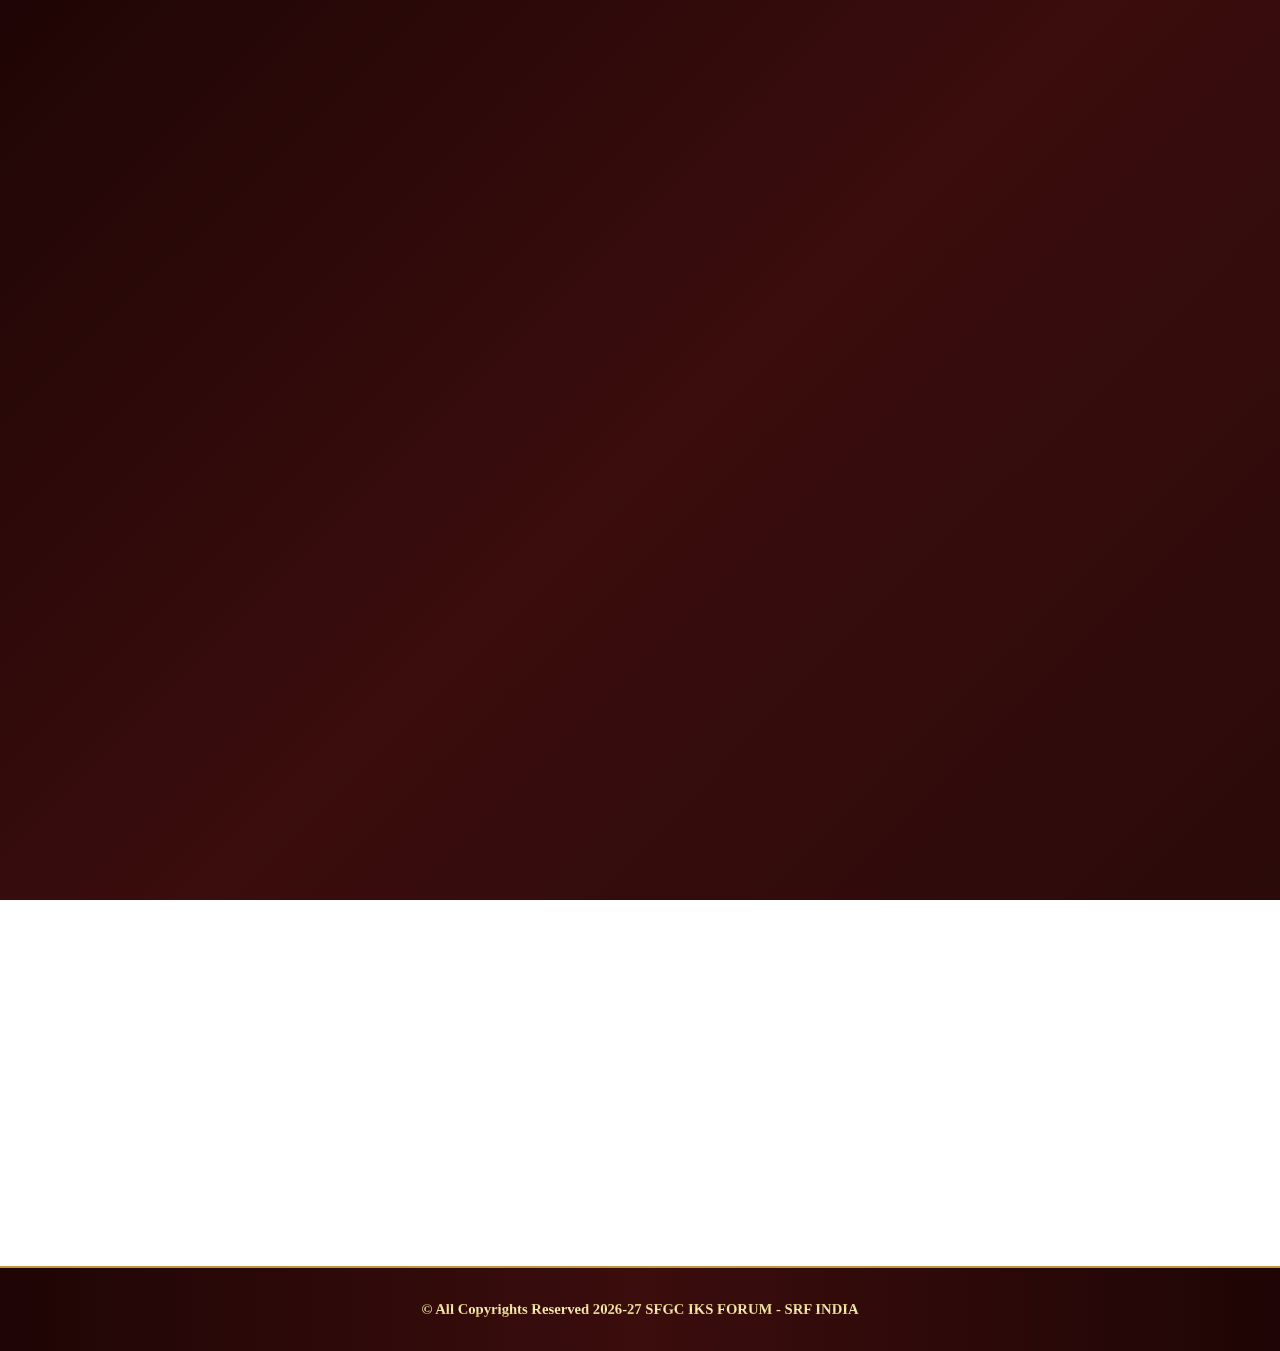
<file: index.html>
<!DOCTYPE html>
<html lang="en">
<head>
    <meta charset="UTF-8">
    <meta name="viewport" content="width=device-width, initial-scale=1.0, maximum-scale=5.0">
    <title>SFGC IKS Forum</title>
    <style>
        /* GLOBAL SETTINGS */
        html, body {
            margin: 0;
            padding: 0;
            overscroll-behavior-x: none; 
            overflow-x: hidden;
            min-height: 100vh;
            -webkit-font-smoothing: antialiased;
            text-rendering: optimizeLegibility;
            font-size: 11pt;
            line-height: 1.2;
        }

        body {
            font-family: 'Georgia Pro', Georgia, serif;
            background: url('45383.png') no-repeat top center fixed;
            background-size: cover;
            color: #fdf5e6;
            display: flex;
            flex-direction: column;
        }

        /* 1. CINEMATIC LOADING SCREEN (5 SECONDS) */
        #loading-screen {
            position: fixed;
            top: 0; left: 0; width: 100%; height: 100%;
            background: linear-gradient(135deg, #1F0505 0%, #3B0D0D 50%, #2B0A0A 100%);
            display: flex; justify-content: center; align-items: center;
            z-index: 10000;
            transition: opacity 1s ease-in-out;
        }

        #iks-text {
            font-size: clamp(50px, 10vw, 80px); 
            font-weight: 900;
            letter-spacing: 8px; 
            position: relative;
            background: linear-gradient(to bottom, #BF953F 22%, #FCF6BA 45%, #B38728 50%, #FBF5B7 55%, #AA771C 78%);
            -webkit-background-clip: text;
            -webkit-text-fill-color: transparent;
            opacity: 0;
            transform: scale(0.9);
            animation: cinematicReveal 5s ease-out forwards;
        }

        @keyframes cinematicReveal { to { opacity: 1; transform: scale(1); } }

        /* 2. HEADER & NAVIGATION */
        header {
            background-color: rgba(0, 0, 0, 0.6);
            padding: 20px;
            text-align: center;
            position: relative;
            z-index: 1000;
        }

        h1 { color: #ffd700; text-shadow: 2px 2px 4px rgba(0,0,0,0.7); margin: 10px 0; }

        nav ul {
            list-style: none;
            padding: 0;
            display: flex;
            justify-content: center;
            flex-wrap: wrap;
            gap: 20px;
        }

        nav a {
            color: #ffcc66;
            text-decoration: none;
            font-weight: bold;
            position: relative;
            font-size: 1.1em;
            display: inline-block;
        }
        
        /* HOVER UNDERLINE ANIMATION */
        nav a::after {
            content: '';
            position: absolute;
            width: 0;
            height: 2px;
            bottom: -5px;
            left: 0;
            background-color: #ffd700;
            transition: width 0.3s ease;
        }
        nav a:hover::after { width: 100%; }
        nav a:hover { color: #fff; text-shadow: 0 0 10px #ffd700; }

        /* HAMBURGER POSITIONED AS PER REFERENCE */
        .hamburger {
            display: none;
            flex-direction: column;
            cursor: pointer;
            position: absolute;
            right: 15px; 
            top: 50%;
            transform: translateY(-50%);
            z-index: 1001;
        }
        .hamburger div { width: 25px; height: 3px; background-color: #cccccc; margin: 3px 0; }

        /* 3. MAIN CONTENT */
        main {
            flex: 1;
            max-width: 900px;
            margin: 40px auto;
            padding: 40px 20px;
            background-color: rgba(0, 0, 0, 0.5);
            border-radius: 20px;
            box-shadow: 0 8px 32px 0 rgba(0, 0, 0, 0.8), 0 0 20px rgba(255, 215, 0, 0.2);
            text-align: center;
            opacity: 0;
            animation: pageFadeIn 1.5s ease-out forwards;
        }

        @keyframes pageFadeIn { to { opacity: 1; } }

        /* TITLE STYLES */
        .main-title {
            font-size: 1.8em; /* Consistent with other pages' titles */
            color: #ffd700;
            border-bottom: 1px solid #ffcc66;
            display: inline-block;
            margin-bottom: 15px;
        }

        /* CAROUSEL */
        .carousel-container {
            position: relative;
            max-width: 100%;
            margin: 0 auto 40px;
            overflow: hidden;
            border-radius: 15px;
        }

        .carousel { display: flex; transition: transform 0.5s ease; }
        .carousel img { width: 100%; flex: 0 0 100%; height: auto; max-height: 400px; object-fit: contain; }

        .carousel-btn {
            position: absolute;
            top: 50%; transform: translateY(-50%);
            background: rgba(0,0,0,0.5); color: #fff;
            border: none; padding: 10px; cursor: pointer;
            border-radius: 50%; z-index: 10;
        }
        .carousel-btn.prev { left: 10px; }
        .carousel-btn.next { right: 10px; }

        /* 4. FOOTER */
        footer {
            padding: 30px 20px;
            text-align: center;
            background: linear-gradient(to right, #1F0505, #3B0D0D, #1F0505);
            border-top: 2px solid #BF953F;
            margin-top: auto;
        }

        footer p {
            margin: 0;
            font-weight: bold;
            font-size: 1em; /* Consistent with other pages */
            line-height: 1.6; /* Consistent with other pages */
            color: #BF953F;
            background: linear-gradient(to bottom, #BF953F, #FCF6BA, #B38728);
            -webkit-background-clip: text;
            -webkit-text-fill-color: transparent;
            display: inline-block;
        }

        .hidden { opacity: 0 !important; visibility: hidden; }

        /* MOBILE MENU BOX SIZE & POSITION (MATCHED TO REFERENCE) */
        @media (max-width: 768px) {
            .hamburger { display: flex; }
            
            nav ul {
                display: none;
                flex-direction: column;
                position: absolute;
                top: 75px;
                right: 10px; 
                width: 260px; /* Reference Box Size */
                background-color: rgba(0, 0, 0, 0.95);
                padding: 25px 0;
                border: 1px solid #BF953F;
                border-radius: 12px;
                box-shadow: 0 10px 40px rgba(0,0,0,0.8);
                z-index: 2000;
            }
            nav ul.active { display: flex; }
            nav ul li { margin: 15px 0; width: 100%; text-align: center; }
            nav ul li a { font-size: 1.1em; text-align: justify; } /* Same font as other pages */
            
            .carousel img { object-fit: cover; max-height: 300px; }
            .description { text-align: justify; }
            
            footer p::after { content: "\A"; white-space: pre; } /* Add line break on mobile for phone-like break */
        }
    </style>
</head>
<body>
    <div id="loading-screen">
        <div id="iks-text">SFGC IKS</div>
    </div>

    <header>
        <div class="hamburger" onclick="toggleMenu()">
            <div></div><div></div><div></div>
        </div>
        <h1>SFGC IKS Forum Welcomes You</h1>
        <nav>
            <ul id="nav-menu">
                <li><a href="index.html">Home</a></li>
                <li><a href="occasion.html">Occasions</a></li>
                <li><a href="proceedings-journal.html">Proceedings & Journal</a></li>
                <li><a href="committee.html">Committee</a></li>
                <li><a href="about us.html">About Us</a></li>
            </ul>
        </nav>
    </header>
    
    <main>
        <h2 class="main-title">Recent Updates</h2>
        <p style="color: #fff; font-weight: bold; margin-bottom: 25px;">IKS HORIZONS 2025 - INTERNATIONAL CONFERENCE</p>

        <div class="carousel-container">
            <div class="carousel" id="carousel">
                <img src="slide1.png"> <img src="slide2.png"> <img src="slide3.png"> <img src="slide4.png">
                <img src="slide5.png"> <img src="slide6.png"> <img src="slide7.png"> <img src="slide8.png">
                <img src="slide9.png"> <img src="slide10.png"> <img src="slide11.png"> <img src="slide12.png">
                <img src="slide13.png"> <img src="slide14.png"> <img src="slide15.png"> <img src="slide16.png">
                <img src="slide17.png"> <img src="slide18.png"> <img src="slide19.png"> <img src="slide20.png">
                <img src="slide21.png"> <img src="slide22.png">
            </div>
            <button class="carousel-btn prev" onclick="prevSlide()">&#10094;</button>
            <button class="carousel-btn next" onclick="nextSlide()">&#10095;</button>
        </div>

        <div class="description" style="text-align: justify; color: #fff;">
            The International Conference – IKS Horizons 2025, organized by the Seshadripuram Research Foundation (SRF) at Seshadripuram First Grade College (SFGC), Yelahanka, stood out as a prestigious academic gathering that celebrated the integration of the Indian Knowledge System (IKS) with contemporary global scholarship. The conference served as a vibrant platform for academicians, researchers, and practitioners to engage in meaningful discussions across disciplines including Science, Technology, Humanities, Commerce, and Management.<br><br>
            The conference was graced by the distinguished presence of the Chief Guest, Dr. Anil D. Sahasrabudhe Chairman of NETF/ EC-NAAC & NBA /Former Chairman, AICTE., whose inaugural address set a strong intellectual tone for the event. The Chief Guest emphasized the relevance of Indian knowledge traditions in addressing present-day global challenges and highlighted the need for interdisciplinary research rooted in indigenous wisdom. The keynote insights inspired participants to explore innovative research pathways while preserving the richness of India’s intellectual heritage.<br><br>
            IKS Horizons 2025 witnessed enthusiastic participation from over 250 delegates, featuring 120 research paper presentations and 80 poster presentations by scholars from reputed institutions across India and abroad. The sessions were marked by dynamic academic exchanges, thought-provoking presentations, and interactive discussions that enriched the research experience of all participants. The hybrid mode of the conference enabled broader outreach and inclusive participation.<br><br>
            A major highlight of the conference was the launch of key academic initiatives, including the release of the e-conference proceedings, the introduction of a seshadripuram Global Journal Multilinguistic(SJGML) Research Journal, and the formal establishment of the IKS Forum at SFGC. These milestones reflect SRF’s continued commitment to promoting research excellence, fostering interdisciplinary collaboration, and strengthening the academic ecosystem.<br><br>
            Through the successful organization of IKS Horizons 2025, the Seshadripuram Research Foundation reaffirmed its vision of nurturing research that harmoniously blends tradition with innovation. The conference laid a strong foundation for future scholarly collaborations and reinforced SRF’s role as a catalyst for knowledge creation and academic leadership.
        </div>
    </main>
    
    <footer>
        <p>© All Copyrights Reserved 2026-27 SFGC IKS FORUM - SRF INDIA</p>
    </footer>
    
    <script>
        function toggleMenu() {
            const menu = document.getElementById('nav-menu');
            menu.classList.toggle('active');
        }

        window.addEventListener('load', () => {
            const loader = document.getElementById('loading-screen');
            setTimeout(() => {
                loader.classList.add('hidden');
                setTimeout(() => loader.style.display = 'none', 1000);
            }, 5000); // Forced 5-second loader
        });

        let currentIndex = 0;
        const totalSlides = 22;
        const carousel = document.getElementById('carousel');

        function updateCarousel() { carousel.style.transform = `translateX(-${currentIndex * 100}%)`; }
        function nextSlide() { currentIndex = (currentIndex + 1) % totalSlides; updateCarousel(); }
        function prevSlide() { currentIndex = (currentIndex - 1 + totalSlides) % totalSlides; updateCarousel(); }

        setInterval(nextSlide, 4000);
    </script>
</body>
</html>
</file>
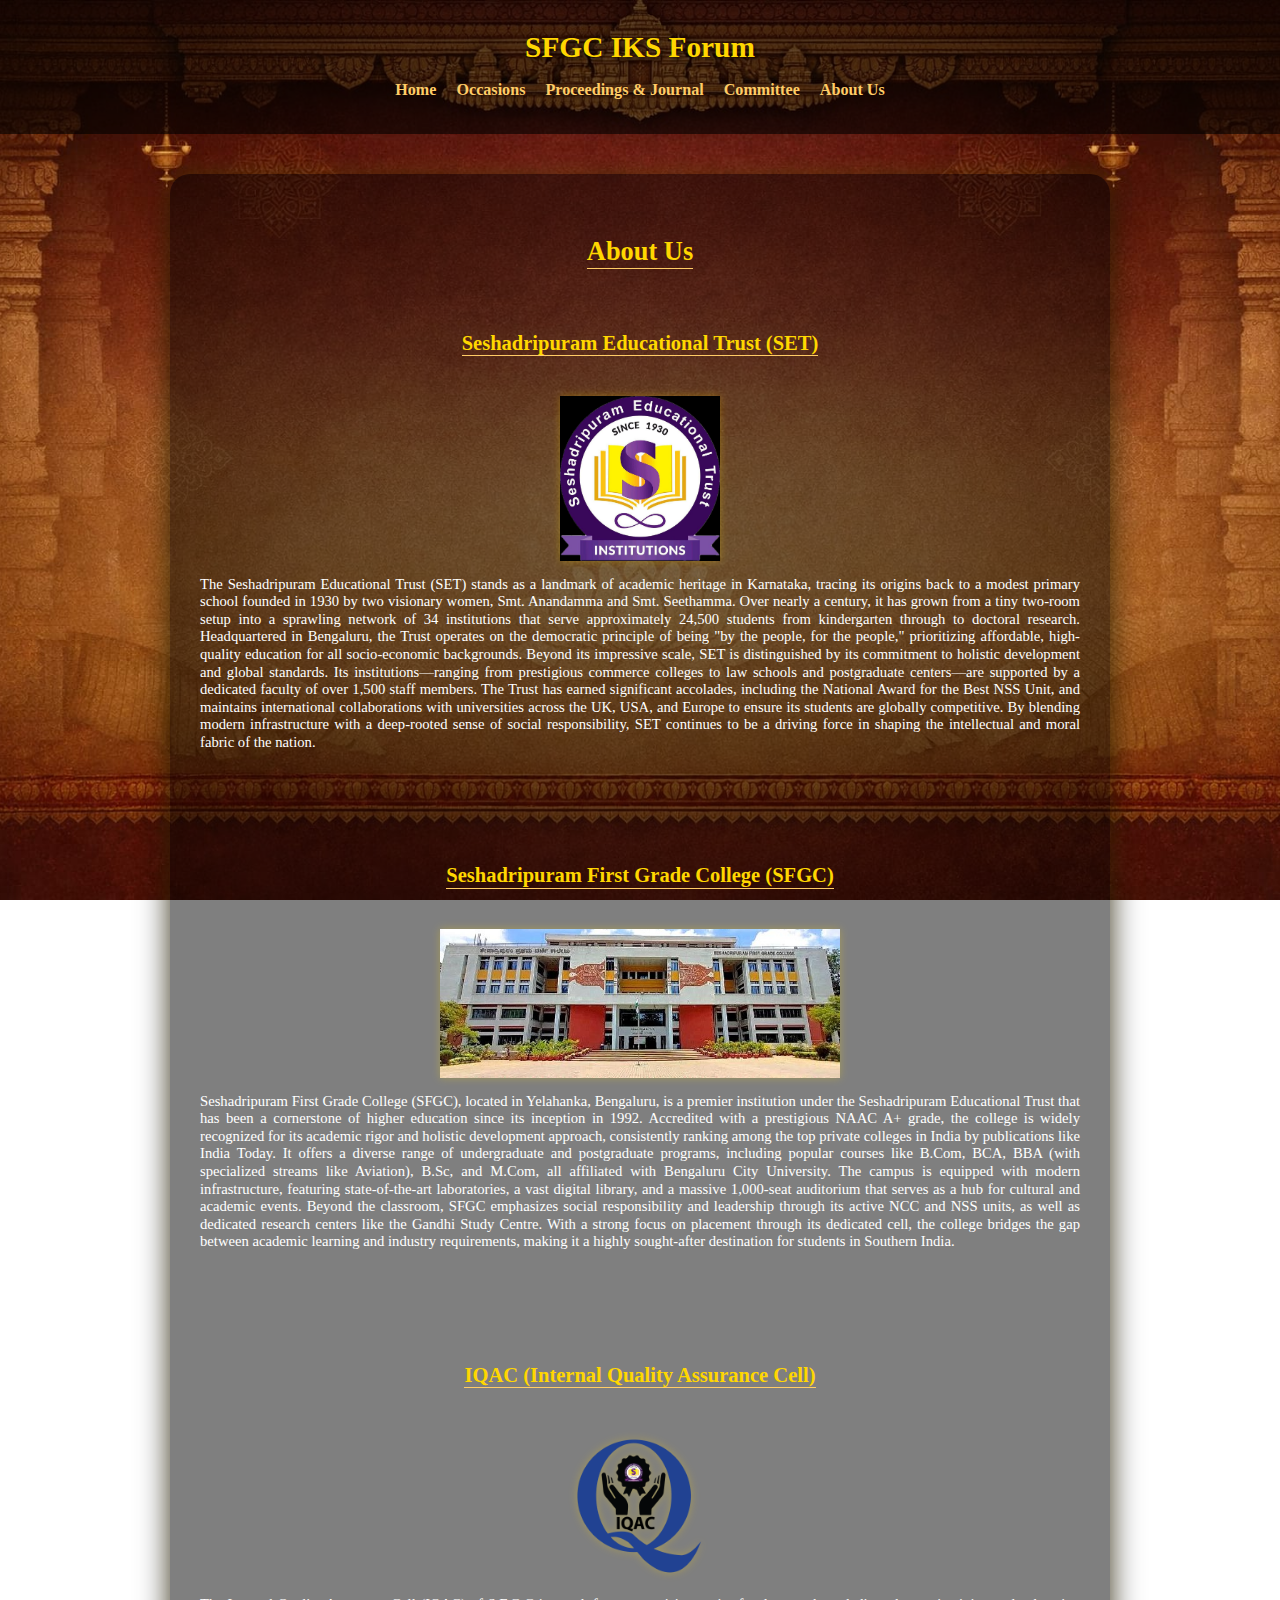
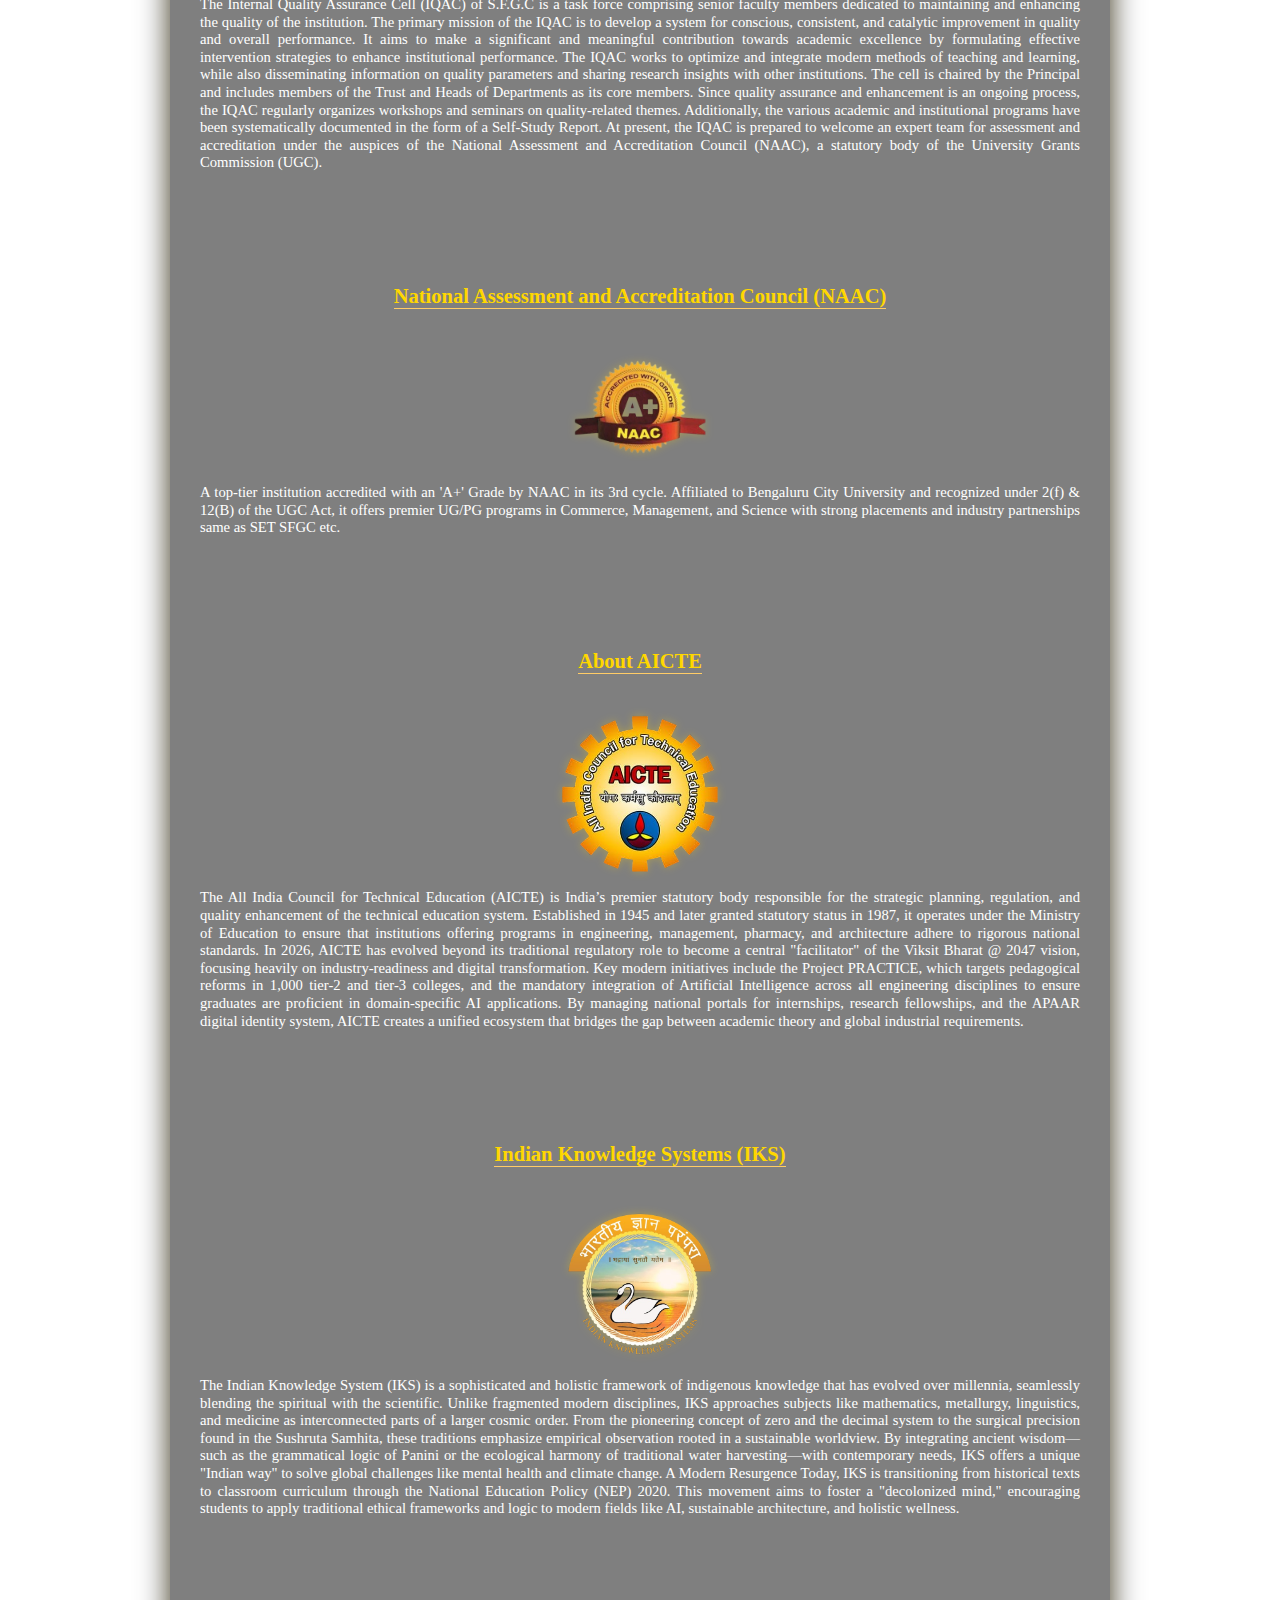
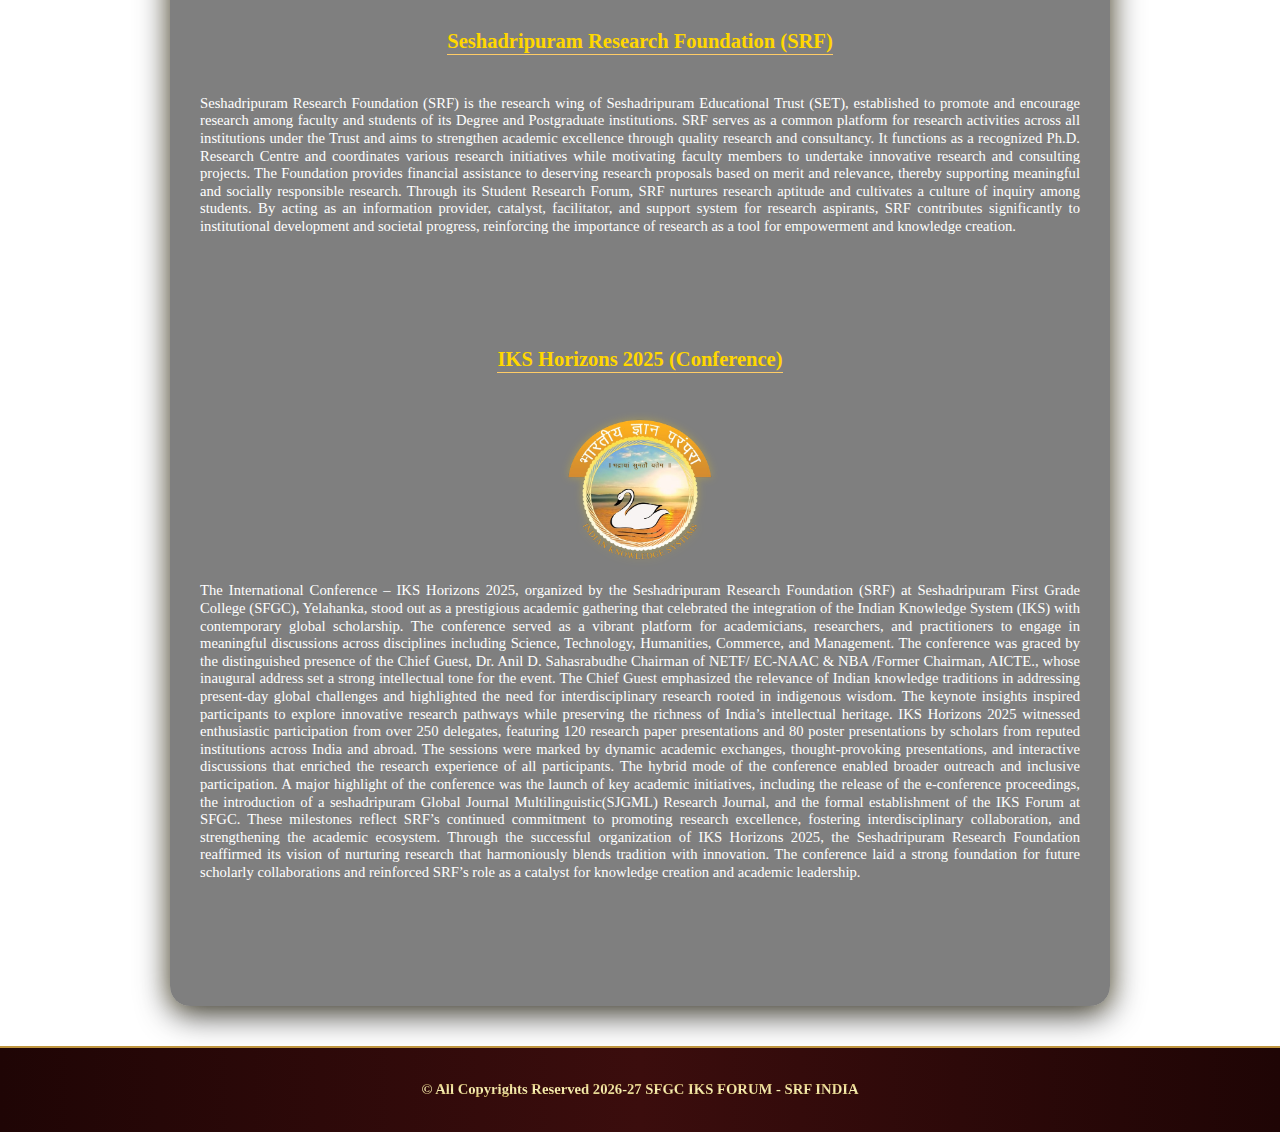
<file: about us.html>
<!DOCTYPE html>
<html lang="en">
<head>
    <meta charset="UTF-8">
    <meta name="viewport" content="width=device-width, initial-scale=1.0, maximum-scale=5.0">
    <title>SFGC IKS Forum - About Us</title>
    <style>
        /* GLOBAL DNA - Standardized for all pages */
        html, body { 
            margin: 0; padding: 0; 
            overscroll-behavior-x: none; overflow-x: hidden; 
            min-height: 100vh; 
            -webkit-font-smoothing: antialiased; 
            text-rendering: optimizeLegibility; 
            font-size: 11pt; line-height: 1.2; 
        }
        body { 
            font-family: 'Georgia Pro', Georgia, serif; 
            background: url('45383.png') no-repeat top center fixed; 
            background-size: cover; 
            color: #fdf5e6; 
            display: flex; flex-direction: column; 
        }

                    /* HEADER & NAVIGATION */
    header { background-color: rgba(0, 0, 0, 0.6); padding: 20px; text-align: center; position: relative; z-index: 1000; }
    h1 { color: #ffd700; text-shadow: 2px 2px 4px rgba(0,0,0,0.7); margin: 10px 0; }
    nav ul { list-style: none; padding: 0; display: flex; justify-content: center; flex-wrap: wrap; gap: 20px; }
    nav a { color: #ffcc66; text-decoration: none; font-weight: bold; position: relative; font-size: 1.1em; font-family: 'Georgia Pro', Georgia, serif; display: inline-block; }
    nav a::after { content: ''; position: absolute; width: 0; height: 2px; bottom: -5px; left: 0; background-color: #ffd700; transition: width 0.3s ease; }
    nav a:hover::after { width: 100%; }
    nav a:hover { color: #fff; text-shadow: 0 0 10px #ffd700; }

    .hamburger { display: none; flex-direction: column; cursor: pointer; position: absolute; right: 10px; top: 70%; transform: translateY(-50%); z-index: 1001; }
    .hamburger div { width: 25px; height: 3px; background-color: #cccccc; margin: 3px 0; }

    /* MAIN CONTENT - Standardized Box */
    main { 
        flex: 1; max-width: 900px; margin: 40px auto; padding: 40px 20px; 
        background-color: rgba(0, 0, 0, 0.5); border-radius: 20px; 
        box-shadow: 0 8px 32px 0 rgba(0, 0, 0, 0.8), 0 0 20px rgba(255, 215, 0, 0.2); 
        text-align: center; 
    }

    h2.main-title { font-size: 1.8em; color: #ffd700; border-bottom: 1px solid #ffcc66; display: inline-block; margin-bottom: 35px; width: auto; }
    
    .about-section { margin-bottom: 60px; padding: 10px; }
    .about-section h2 { color: #ffd700; border-bottom: 1px solid #ffcc66; display: inline-block; margin-bottom: 25px; font-size: 1.4em; }
    .about-section p { text-align: justify; font-size: 11pt; line-height: 1.2; color: #fff; }

    img { 
        display: block; 
        margin: 15px auto; 
        image-rendering: -webkit-optimize-contrast; 
        filter: drop-shadow(0 0 4px rgba(255, 215, 0, 0.3)); 
        max-width: 100%;
        height: auto;
    }

    /* FOOTER */
    footer { padding: 30px 20px; text-align: center; background: linear-gradient(to right, #1F0505, #3B0D0D, #1F0505); border-top: 2px solid #BF953F; margin-top: auto; }
    footer p { margin: 0; font-weight: bold; font-size: 1em; line-height: 1.6; color: #BF953F; background: linear-gradient(to bottom, #BF953F, #FCF6BA, #B38728); -webkit-background-clip: text; -webkit-text-fill-color: transparent; display: inline-block; }

    /* MOBILE STYLES */
    @media (max-width: 768px) {
        .hamburger { display: flex; }
        
        nav ul { 
            display: none; 
            flex-direction: column; 
            position: absolute; 
            top: 75px; 
            right: 10px; 
            width: 260px; 
            background-color: rgba(0, 0, 0, 0.95); 
            padding: 25px 0; 
            border: 1px solid #BF953F; 
            border-radius: 12px; 
            box-shadow: 0 10px 40px rgba(0,0,0,0.8); 
            z-index: 2000; 
        }
        
        nav ul.active { display: flex; }
        nav ul li { margin: 15px 0; width: 100%; text-align: center; }
        nav a { font-size: 1.2em; }
        
        main {
            padding: 20px 15px;
            margin: 20px auto;
            width: 95%;
        }
        
        .about-section {
            padding: 5px;
            margin-bottom: 40px;
        }
        
        .about-section h2 {
            font-size: 1.2em;
        }
        
        .about-section p {
            font-size: 10pt;
            text-align: justify;
        }
        
        h2.main-title {
            font-size: 1.5em;
        }
        
        img {
            max-width: 80% !important;
            height: auto;
        }
        
        footer p { font-size: 1em; line-height: 1.4; }
        .footer-break { display: block; margin-top: 5px; }
    }
</style>
</head>
<body>
    <header>
        <div class="hamburger" onclick="toggleMenu()"><div></div><div></div><div></div></div>
        <h1>SFGC IKS Forum</h1>
        <nav><ul id="nav-menu">
    <li><a href="home.html?fromnav=true">Home</a></li>
    <li><a href="occasion.html?fromnav=true">Occasions</a></li>
    <li><a href="proceedings-journal.html?fromnav=true">Proceedings & Journal</a></li>
    <li><a href="committee.html?fromnav=true">Committee</a></li>
    <li><a href="about us.html?fromnav=true">About Us</a></li>
</ul></nav>
    </header>
    
    <main>
    <h2 class="main-title">About Us</h2>

    <div class="about-section">
        <h2>Seshadripuram Educational Trust (SET)</h2>
        <img src="44967.png" alt="SET Logo" width="160">
            <p>The Seshadripuram Educational Trust (SET) stands as a landmark of academic heritage in Karnataka, tracing its origins back to a modest primary school founded in 1930 by two visionary women, Smt. Anandamma and Smt. Seethamma. Over nearly a century, it has grown from a tiny two-room setup into a sprawling network of 34 institutions that serve approximately 24,500 students from kindergarten through to doctoral research. Headquartered in Bengaluru, the Trust operates on the democratic principle of being "by the people, for the people," prioritizing affordable, high-quality education for all socio-economic backgrounds.

Beyond its impressive scale, SET is distinguished by its commitment to holistic development and global standards. Its institutions—ranging from prestigious commerce colleges to law schools and postgraduate centers—are supported by a dedicated faculty of over 1,500 staff members. The Trust has earned significant accolades, including the National Award for the Best NSS Unit, and maintains international collaborations with universities across the UK, USA, and Europe to ensure its students are globally competitive. By blending modern infrastructure with a deep-rooted sense of social responsibility, SET continues to be a driving force in shaping the intellectual and moral fabric of the nation.</p>
        </div>

        <div class="about-section">
        <h2>Seshadripuram First Grade College (SFGC)</h2>
        <img src="sfgc-image.png" alt="SFGC College" style="max-width: 400px; width: 100%;">
            <p>Seshadripuram First Grade College (SFGC), located in Yelahanka, Bengaluru, is a premier institution under the Seshadripuram Educational Trust that has been a cornerstone of higher education since its inception in 1992. Accredited with a prestigious NAAC A+ grade, the college is widely recognized for its academic rigor and holistic development approach, consistently ranking among the top private colleges in India by publications like India Today. It offers a diverse range of undergraduate and postgraduate programs, including popular courses like B.Com, BCA, BBA (with specialized streams like Aviation), B.Sc, and M.Com, all affiliated with Bengaluru City University.
The campus is equipped with modern infrastructure, featuring state-of-the-art laboratories, a vast digital library, and a massive 1,000-seat auditorium that serves as a hub for cultural and academic events.

 Beyond the classroom, SFGC emphasizes social responsibility and leadership through its active NCC and NSS units, as well as dedicated research centers like the Gandhi Study Centre. With a strong focus on placement through its dedicated cell, the college bridges the gap between academic learning and industry requirements, making it a highly sought-after destination for students in Southern India.</p>
        </div>

        <div class="about-section">
        <h2>IQAC (Internal Quality Assurance Cell)</h2>
        <img src="iqac-image.png" alt="IQAC Logo" width="160">
            <p>The Internal Quality Assurance Cell (IQAC) of S.F.G.C is a task force comprising senior faculty members dedicated to maintaining and enhancing the quality of the institution. The primary mission of the IQAC is to develop a system for conscious, consistent, and catalytic improvement in quality and overall performance. It aims to make a significant and meaningful contribution towards academic excellence by formulating effective intervention strategies to enhance institutional performance. The IQAC works to optimize and integrate modern methods of teaching and learning, while also disseminating information on quality parameters and sharing research insights with other institutions. The cell is chaired by the Principal and includes members of the Trust and Heads of Departments as its core members. Since quality assurance and enhancement is an ongoing process, the IQAC regularly organizes workshops and seminars on quality-related themes. Additionally, the various academic and institutional programs have been systematically documented in the form of a Self-Study Report. At present, the IQAC is prepared to welcome an expert team for assessment and accreditation under the auspices of the National Assessment and Accreditation Council (NAAC), a statutory body of the University Grants Commission (UGC).</p>
        </div>

        <div class="about-section">
        <h2>National Assessment and Accreditation Council (NAAC)</h2>
        <img src="naac-logo.png" alt="NAAC Logo" width="160">
        <p>A top-tier institution accredited with an 'A+' Grade by NAAC in its 3rd cycle. Affiliated to Bengaluru City University and recognized under 2(f) & 12(B) of the UGC Act, it offers premier UG/PG programs in Commerce, Management, and Science with strong placements and industry partnerships same as SET SFGC etc.</p>
    </div>

        <div class="about-section">
        <h2>About AICTE</h2>
        <img src="45368.png" alt="AICTE Logo" width="160">
            <p>The All India Council for Technical Education (AICTE) is India’s premier statutory body responsible for the strategic planning, regulation, and quality enhancement of the technical education system. Established in 1945 and later granted statutory status in 1987, it operates under the Ministry of Education to ensure that institutions offering programs in engineering, management, pharmacy, and architecture adhere to rigorous national standards.
In 2026, AICTE has evolved beyond its traditional regulatory role to become a central "facilitator" of the Viksit Bharat @ 2047 vision, focusing heavily on industry-readiness and digital transformation. Key modern initiatives include the Project PRACTICE, which targets pedagogical reforms in 1,000 tier-2 and tier-3 colleges, and the mandatory integration of Artificial Intelligence across all engineering disciplines to ensure graduates are proficient in domain-specific AI applications. By managing national portals for internships, research fellowships, and the APAAR digital identity system, AICTE creates a unified ecosystem that bridges the gap between academic theory and global industrial requirements.</p>
        </div>

        <div class="about-section">
            <h2>Indian Knowledge Systems (IKS)</h2>
            <img src="45352.png" alt="IKS Logo" width="160">
            <p>The Indian Knowledge System (IKS) is a sophisticated and holistic framework of indigenous knowledge that has evolved over millennia, seamlessly blending the spiritual with the scientific. Unlike fragmented modern disciplines, IKS approaches subjects like mathematics, metallurgy, linguistics, and medicine as interconnected parts of a larger cosmic order. From the pioneering concept of zero and the decimal system to the surgical precision found in the Sushruta Samhita, these traditions emphasize empirical observation rooted in a sustainable worldview. By integrating ancient wisdom—such as the grammatical logic of Panini or the ecological harmony of traditional water harvesting—with contemporary needs, IKS offers a unique "Indian way" to solve global challenges like mental health and climate change.
A Modern Resurgence
Today, IKS is transitioning from historical texts to classroom curriculum through the National Education Policy (NEP) 2020. This movement aims to foster a "decolonized mind," encouraging students to apply traditional ethical frameworks and logic to modern fields like AI, sustainable architecture, and holistic wellness.</p>
        </div>

        <div class="about-section">
            <h2>Seshadripuram Research Foundation (SRF)</h2>
            <p>Seshadripuram Research Foundation (SRF) is the research wing of Seshadripuram Educational Trust (SET), established to promote and encourage research among faculty and students of its Degree and Postgraduate institutions. SRF serves as a common platform for research activities across all institutions under the Trust and aims to strengthen academic excellence through quality research and consultancy. It functions as a recognized Ph.D. Research Centre and coordinates various research initiatives while motivating faculty members to undertake innovative research and consulting projects. The Foundation provides financial assistance to deserving research proposals based on merit and relevance, thereby supporting meaningful and socially responsible research. Through its Student Research Forum, SRF nurtures research aptitude and cultivates a culture of inquiry among students. By acting as an information provider, catalyst, facilitator, and support system for research aspirants, SRF contributes significantly to institutional development and societal progress, reinforcing the importance of research as a tool for empowerment and knowledge creation.</p>
        </div>

        <div class="about-section">
            <h2>IKS Horizons 2025 (Conference)</h2>
            <img src="45352.png" alt="IKS Logo" width="160">
            <p>The International Conference – IKS Horizons 2025, organized by the Seshadripuram Research Foundation (SRF) at Seshadripuram First Grade College (SFGC), Yelahanka, stood out as a prestigious academic gathering that celebrated the integration of the Indian Knowledge System (IKS) with contemporary global scholarship. The conference served as a vibrant platform for academicians, researchers, and practitioners to engage in meaningful discussions across disciplines including Science, Technology, Humanities, Commerce, and Management.

The conference was graced by the distinguished presence of the Chief Guest, Dr. Anil D. Sahasrabudhe Chairman of NETF/ EC-NAAC & NBA /Former Chairman, AICTE., whose inaugural address set a strong intellectual tone for the event. The Chief Guest emphasized the relevance of Indian knowledge traditions in addressing present-day global challenges and highlighted the need for interdisciplinary research rooted in indigenous wisdom. The keynote insights inspired participants to explore innovative research pathways while preserving the richness of India’s intellectual heritage.

IKS Horizons 2025 witnessed enthusiastic participation from over 250 delegates, featuring 120 research paper presentations and 80 poster presentations by scholars from reputed institutions across India and abroad. The sessions were marked by dynamic academic exchanges, thought-provoking presentations, and interactive discussions that enriched the research experience of all participants. The hybrid mode of the conference enabled broader outreach and inclusive participation.

A major highlight of the conference was the launch of key academic initiatives, including the release of the e-conference proceedings, the introduction of a seshadripuram Global Journal Multilinguistic(SJGML) Research Journal, and the formal establishment of the IKS Forum at SFGC. These milestones reflect SRF’s continued commitment to promoting research excellence, fostering interdisciplinary collaboration, and strengthening the academic ecosystem.

Through the successful organization of IKS Horizons 2025, the Seshadripuram Research Foundation reaffirmed its vision of nurturing research that harmoniously blends tradition with innovation. The conference laid a strong foundation for future scholarly collaborations and reinforced SRF’s role as a catalyst for knowledge creation and academic leadership.</p>
        </div>
    </main>

    <footer><p>© All Copyrights Reserved 2026-27 <span class="footer-break">SFGC IKS FORUM - SRF INDIA</span></p></footer>
<script>function toggleMenu() { document.getElementById('nav-menu').classList.toggle('active'); }</script>
</body>
</html>
</file>
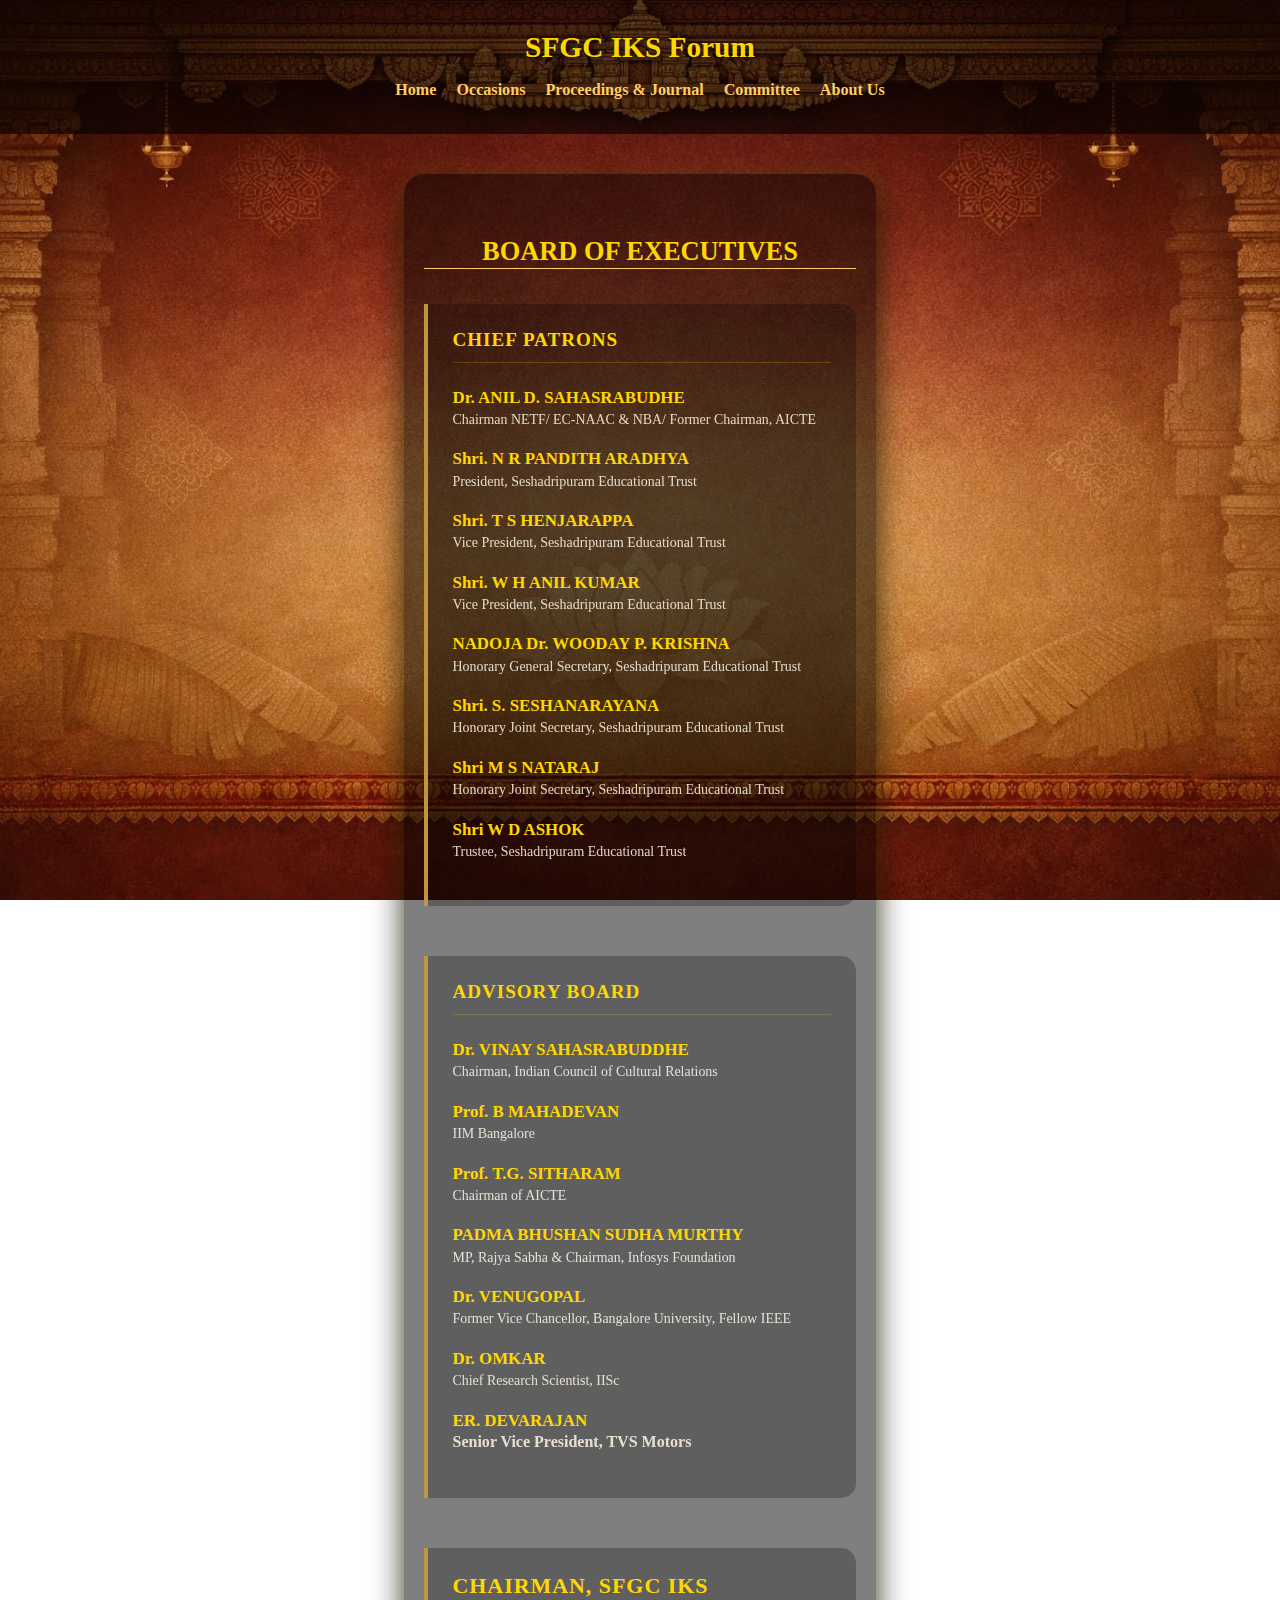
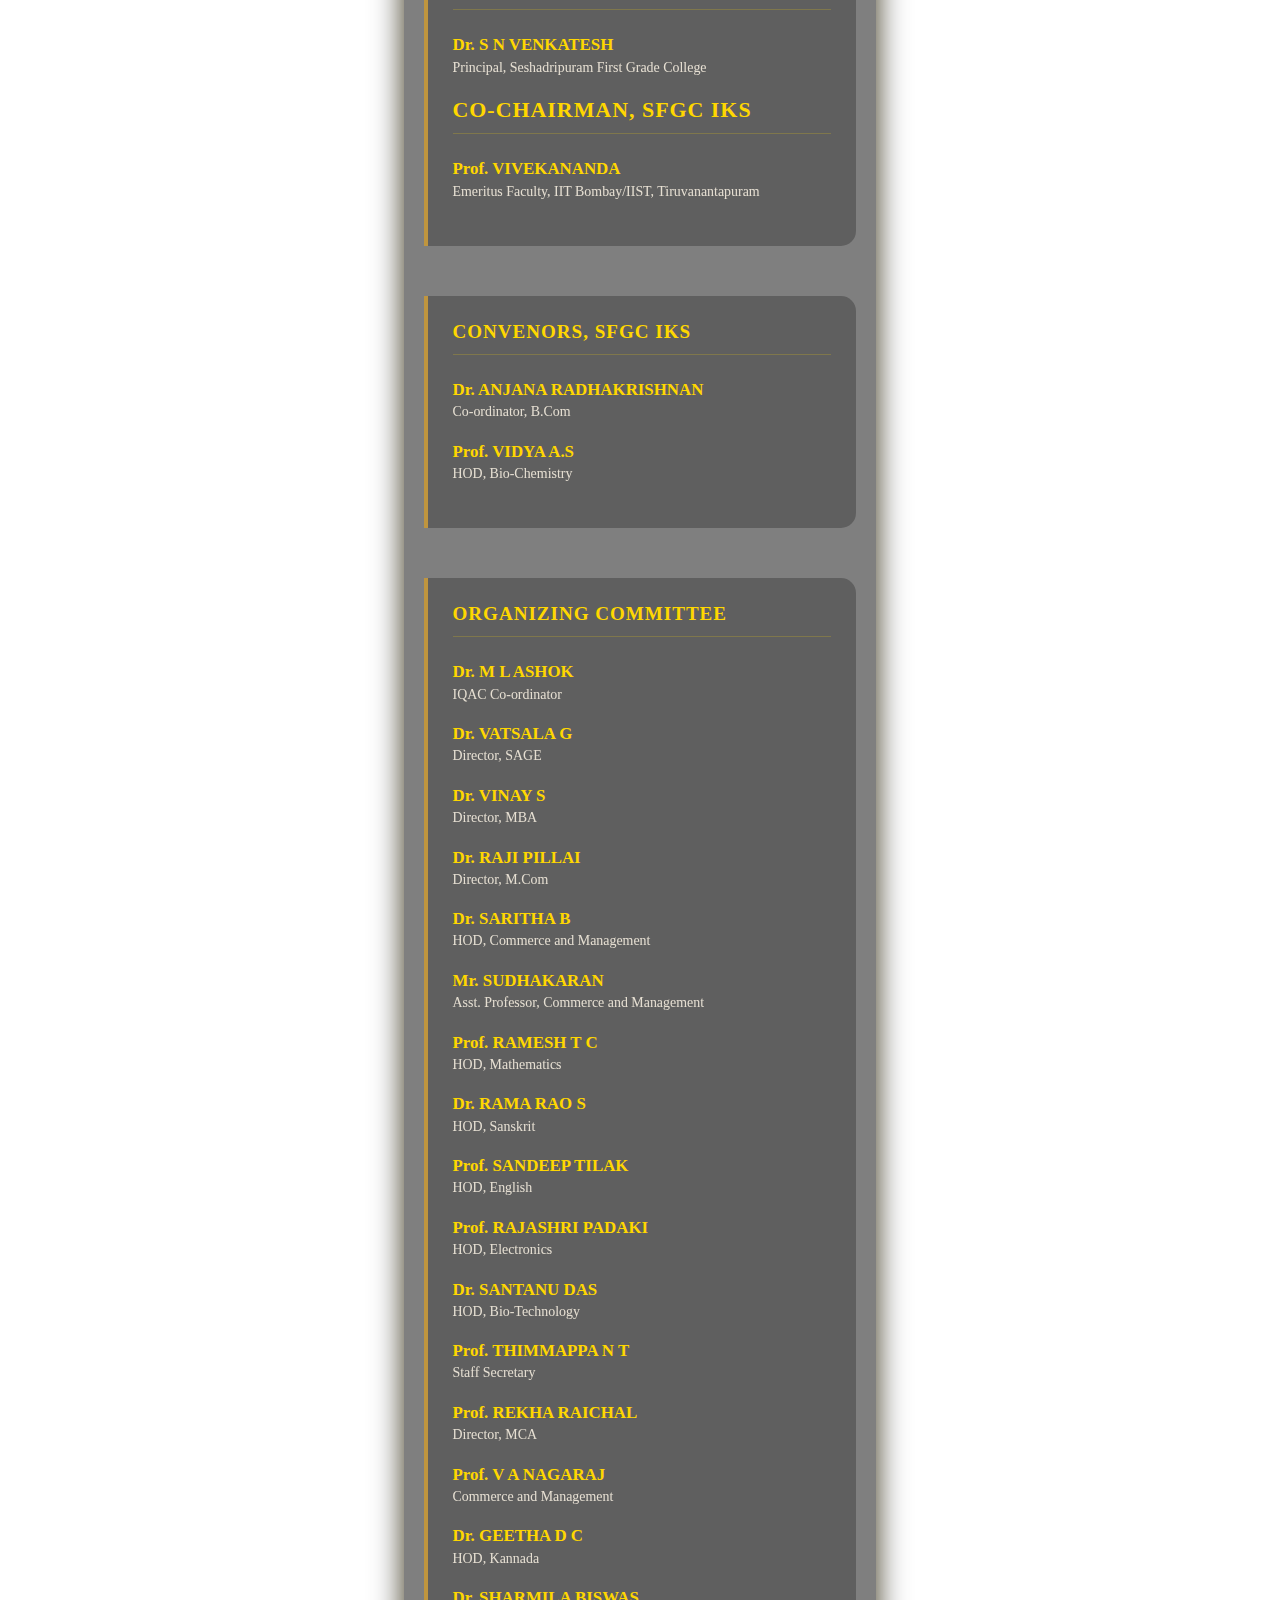
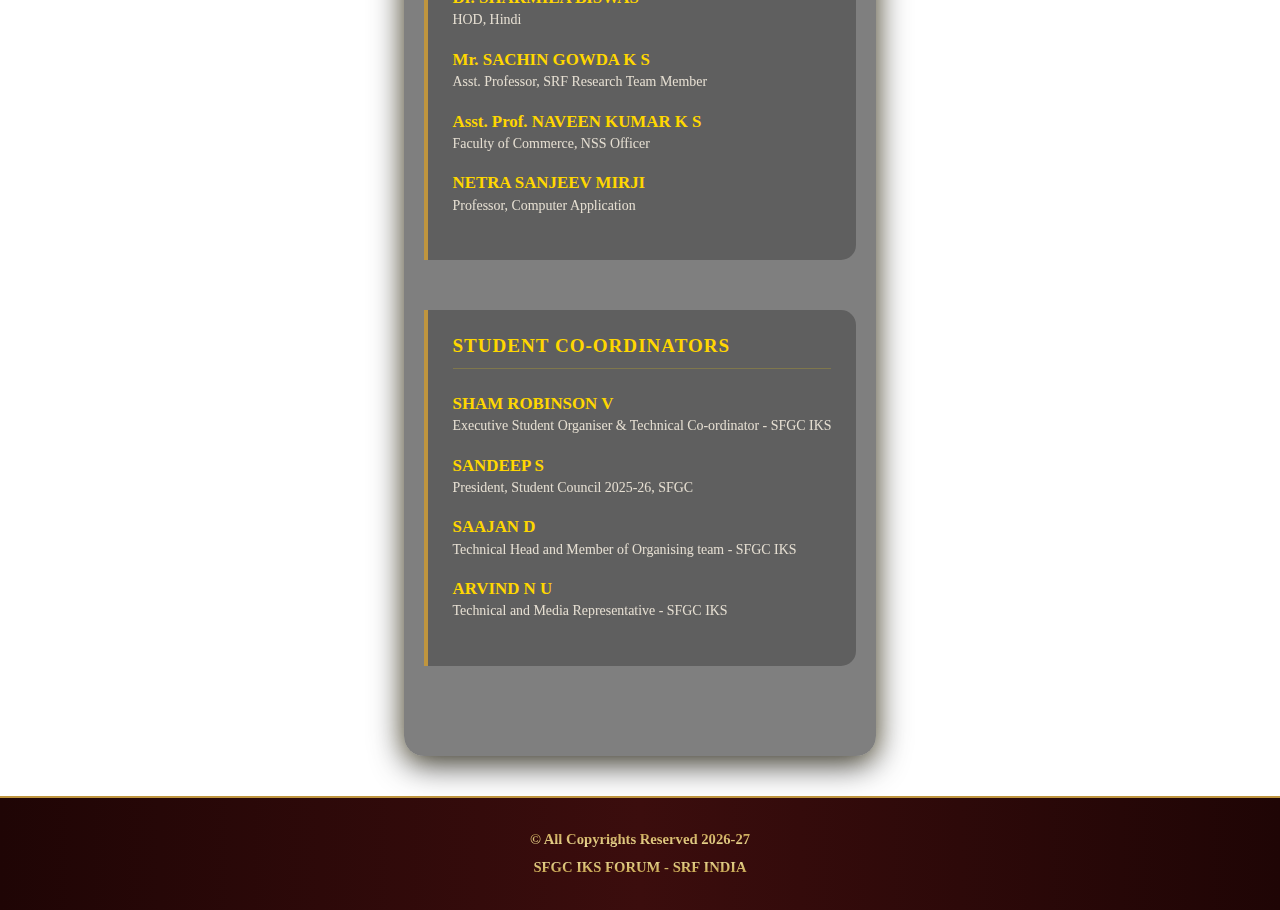
<file: committee.html>
<!DOCTYPE html>
<html lang="en">
<head>
    <meta charset="UTF-8">
    <meta name="viewport" content="width=device-width, initial-scale=1.0, maximum-scale=5.0">
    <title>SFGC IKS Forum - Committee</title>
    <style>
        /* GLOBAL DNA */
        html, body { 
            margin: 0; padding: 0; 
            overscroll-behavior-x: none; overflow-x: hidden; 
            min-height: 100vh; 
            -webkit-font-smoothing: antialiased; 
            text-rendering: optimizeLegibility; 
            font-size: 11pt; line-height: 1.2; 
        }
        body { 
            font-family: 'Georgia Pro', Georgia, serif; 
            background: url('45383.png') no-repeat top center fixed; 
            background-size: cover; 
            color: #fdf5e6; 
            display: flex; flex-direction: column; 
        }

        /* HEADER & NAVIGATION */
        header { 
            background-color: rgba(0, 0, 0, 0.6); 
            padding: 20px; 
            text-align: center; 
            position: relative; 
            z-index: 1000; 
        }
        
        h1 { 
            color: #ffd700; 
            text-shadow: 2px 2px 4px rgba(0,0,0,0.7); 
            margin: 10px 0; 
        }
        
        nav ul { 
            list-style: none; 
            padding: 0; 
            display: flex; 
            justify-content: center; 
            flex-wrap: wrap; 
            gap: 20px; 
        }
        
        nav a { 
            color: #ffcc66; 
            text-decoration: none; 
            font-weight: bold; 
            position: relative; 
            font-size: 1.1em; 
            font-family: 'Georgia Pro', Georgia, serif; 
            display: inline-block; 
        }
        
        nav a::after { 
            content: ''; 
            position: absolute; 
            width: 0; 
            height: 2px; 
            bottom: -5px; 
            left: 0; 
            background-color: #ffd700; 
            transition: width 0.3s ease; 
        }
        
        nav a:hover::after { width: 100%; }
        nav a:hover { color: #fff; text-shadow: 0 0 10px #ffd700; }

        /* HAMBURGER MENU */
        .hamburger { 
            display: none; 
            flex-direction: column; 
            cursor: pointer; 
            position: absolute; 
            right: 10px; 
            top: 70%; 
            transform: translateY(-50%); 
            z-index: 1001; 
        }
        
        .hamburger div { 
            width: 25px; 
            height: 3px; 
            background-color: #cccccc; 
            margin: 3px 0; 
        }

        /* MAIN CONTENT */
        main { 
            flex: 1; max-width: 900px; margin: 40px auto; padding: 40px 20px; 
            background-color: rgba(0, 0, 0, 0.5); border-radius: 20px; 
            box-shadow: 0 8px 32px 0 rgba(0, 0, 0, 0.8), 0 0 20px rgba(255, 215, 0, 0.2); 
            text-align: center; 
        }

        h2.main-title { font-size: 1.8em; color: #ffd700; border-bottom: 1px solid #ffcc66; display: inline-block; margin-bottom: 35px; width: 100%; }

        .committee-section { 
            margin-bottom: 50px; padding: 25px; border-left: 4px solid #BF953F; 
            text-align: left; background: rgba(0, 0, 0, 0.25); border-radius: 0 15px 15px 0; 
        }

        h3 { 
            color: #ffd700; margin-top: 0; margin-bottom: 25px; font-size: 1.3em; 
            border-bottom: 1px solid rgba(255, 215, 0, 0.2); padding-bottom: 10px; 
            text-transform: uppercase; letter-spacing: 1px; 
        }

        .member-box { margin-bottom: 20px; }
        .member-name { display: block; color: #ffd700; font-weight: bold; font-size: 1.15em; margin-bottom: 2px; }
        
        .member-name a { color: #ffd700; text-decoration: none; }
        .member-post { display: block; color: #fdf5e6; font-size: 0.95em; opacity: 0.85; line-height: 1.4; }

        /* FOOTER */
        footer { padding: 30px 20px; text-align: center; background: linear-gradient(to right, #1F0505, #3B0D0D, #1F0505); border-top: 2px solid #BF953F; margin-top: auto; }
        footer p { margin: 0; font-weight: bold; font-size: 1em; line-height: 1.6; color: #BF953F; background: linear-gradient(to bottom, #BF953F, #FCF6BA, #B38728); -webkit-background-clip: text; -webkit-text-fill-color: transparent; display: inline-block; }
        .footer-break { display: block; margin-top: 5px; }

        /* MOBILE STYLES */
        @media (max-width: 768px) {
            .hamburger { display: flex; }
            
            nav ul { 
                display: none; 
                flex-direction: column; 
                position: absolute; 
                top: 75px; 
                right: 10px; 
                width: 260px; 
                background-color: rgba(0, 0, 0, 0.95); 
                padding: 25px 0; 
                border: 1px solid #BF953F; 
                border-radius: 12px; 
                box-shadow: 0 10px 40px rgba(0,0,0,0.8); 
                z-index: 2000; 
            }
            
            nav ul.active { display: flex; }
            nav ul li { margin: 15px 0; width: 100%; text-align: center; }
            nav a { font-size: 1.2em; }
            
            main {
                padding: 20px 15px;
                margin: 20px auto;
                width: 95%;
            }
            
            .committee-section {
                padding: 15px;
            }
            
            footer p { font-size: 1.1em; line-height: 1.4; }
        }
    </style>
</head>
<body>

    <header>
        <div class="hamburger" onclick="toggleMenu()">
            <div></div>
            <div></div>
            <div></div>
        </div>
        <h1>SFGC IKS Forum</h1>
        <nav>
            <ul id="nav-menu">
                <li><a href="home.html?fromnav=true">Home</a></li>
                <li><a href="occasion.html?fromnav=true">Occasions</a></li>
                <li><a href="proceedings-journal.html?fromnav=true">Proceedings & Journal</a></li>
                <li><a href="committee.html?fromnav=true">Committee</a></li>
                <li><a href="about us.html?fromnav=true">About Us</a></li>
            </ul>
        </nav>
    </header>

    <main>
        <h2 class="main-title">BOARD OF EXECUTIVES</h2>

        <div class="committee-section">
            <h3>Chief Patrons</h3>
            <div class="member-box">
                <span class="member-name">
                    <a href="https://en.wikipedia.org/wiki/Anil_Sahasrabudhe" target="_blank">Dr. ANIL D. SAHASRABUDHE</a>
                </span>
                <span class="member-post">Chairman NETF/ EC-NAAC & NBA/ Former Chairman, AICTE</span>
            </div>
            <div class="member-box">
                <span class="member-name">
                    <a href="https://www.set.edu.in/president-message" target="_blank">Shri. N R PANDITH ARADHYA</a>
                </span>
                <span class="member-post">President, Seshadripuram Educational Trust</span>
            </div>
            <div class="member-box">
                <span class="member-name">
                    <a href="https://www.set.edu.in/management-team" target="_blank">Shri. T S HENJARAPPA</a>
                </span>
                <span class="member-post">Vice President, Seshadripuram Educational Trust</span>
            </div>
            <div class="member-box">
                <span class="member-name">
                    <a href="https://www.set.edu.in/management-team" target="_blank">Shri. W H ANIL KUMAR</a>
                </span>
                <span class="member-post">Vice President, Seshadripuram Educational Trust</span>
            </div>
            <div class="member-box">
                <span class="member-name">
                    <a href="https://en.wikipedia.org/wiki/Wooday_P._Krishna" target="_blank">NADOJA Dr. WOODAY P. KRISHNA</a>
                </span>
                <span class="member-post">Honorary General Secretary, Seshadripuram Educational Trust</span>
            </div>
            <div class="member-box">
                <span class="member-name">
                    <a href="https://www.set.edu.in/management-team" target="_blank">Shri. S. SESHANARAYANA</a>
                </span>
                <span class="member-post">Honorary Joint Secretary, Seshadripuram Educational Trust</span>
            </div>
            <div class="member-box">
                <span class="member-name">
                    <a href="https://www.set.edu.in/management-team" target="_blank">Shri M S NATARAJ</a>
                </span>
                <span class="member-post">Honorary Joint Secretary, Seshadripuram Educational Trust</span>
            </div>
            <div class="member-box">
                <span class="member-name">
                    <a href="https://www.set.edu.in/management-team" target="_blank">Shri W D ASHOK</a>
                </span>
                <span class="member-post">Trustee, Seshadripuram Educational Trust</span>
            </div>
        </div>
        
        <div class="committee-section">
            <h3>Advisory Board</h3>
            <div class="member-box">
                <span class="member-name">
                    <a href="https://en.wikipedia.org/wiki/Vinay_Sahasrabuddhe" target="_blank">Dr. VINAY SAHASRABUDDHE</a>
                </span>
                <span class="member-post">Chairman, Indian Council of Cultural Relations</span>
            </div>
            <div class="member-box">
                <span class="member-name">
                    <a href="https://profbmahadevan.org/about-prof-b-mahadevan/" target="_blank">Prof. B MAHADEVAN</a>
                </span>
                <span class="member-post">IIM Bangalore</span>
            </div>
            <div class="member-box">
                <span class="member-name">
                    <a href="https://en.wikipedia.org/wiki/T._G._Sitharam" target="_blank">Prof. T.G. SITHARAM</a>
                </span>
                <span class="member-post">Chairman of AICTE</span>
            </div>
            <div class="member-box">
                <span class="member-name">
                    <a href="https://en.wikipedia.org/wiki/Sudha_Murty" target="_blank">PADMA BHUSHAN SUDHA MURTHY</a>
                </span>
                <span class="member-post">MP, Rajya Sabha & Chairman, Infosys Foundation</span>
            </div>
            <div class="member-box">
                <span class="member-name">
                    <a href="https://en.wikipedia.org/wiki/Venugopal_K.R." target="_blank">Dr. VENUGOPAL</a>
                </span>
                <span class="member-post">Former Vice Chancellor, Bangalore University, Fellow IEEE</span>
            </div>
            <div class="member-box">
                <span class="member-name">
                    <a href=" https://aero.iisc.ac.in/people/s-n-omkar/" target="_blank">Dr. OMKAR</a>
                </span>
                <span class="member-post">Chief Research Scientist, IISc</span>
            </div>
            <div class="member-box">
                <span class="member-name">
                    <a href="https://share.google/SXKpoLtsJD3ZsnSIH" target="_blank">ER. DEVARAJAN</a
                </span>
                <span class="member-post">Senior Vice President, TVS Motors</span>
            </div>
        </div>

        <div class="committee-section">
            <div class="member-box">
                <span class="member-name">
                <h3>Chairman, SFGC IKS</h3>
                    <a href="https://www.sfgc.ac.in/principal-desk" target="_blank">Dr. S N VENKATESH</a>
                </span>
                <span class="member-post">Principal, Seshadripuram First Grade College</span>
            </div>
            <div class="member-box">
                <span class="member-name">
                <h3>Co-Chairman, SFGC IKS</h3>
                    <a href="https://www.google.com/search?q=Prof+vivekananda+emeritus+faculty+iit+bombay+iist+thiruvananthapuram" target="_blank">Prof. VIVEKANANDA</a>
                </span>
                <span class="member-post">Emeritus Faculty, IIT Bombay/IIST, Tiruvanantapuram</span>
            </div> 
        </div>
        
        <div class="committee-section">
            <h3>Convenors, SFGC IKS</h3>
            <div class="member-box">
                <span class="member-name">
                    <a href="https://www.linkedin.com/in/dr-anjana-radhakrishnan-5a540b103" target="_blank">Dr. ANJANA RADHAKRISHNAN</a>
                </span>
                <span class="member-post">Co-ordinator, B.Com</span>
            </div>
            <div class="member-box">
                <span class="member-name">
                    <a href="https://www.google.com/search?q=Prof.+Vidya+A.S+HOD%2C+Bio-Chemistry%2C+SFGC" target="_blank">Prof. VIDYA A.S</a>
                </span>
                <span class="member-post">HOD, Bio-Chemistry</span>
            </div>
        </div>

        <div class="committee-section">
            <h3>Organizing Committee</h3>
            <div class="member-box">
                <span class="member-name">
                    <a href="https://share.google/pWxBuljDuI9YfSzCA" target="_blank">Dr. M L ASHOK</a>
                </span>
                <span class="member-post">IQAC Co-ordinator</span>
            </div>
            <div class="member-box">
                <span class="member-name">
                    <a href="https://share.google/pWxBuljDuI9YfSzCA" target="_blank">Dr. VATSALA G</a>
                </span>
                <span class="member-post">Director, SAGE</span>
            </div>
            <div class="member-box">
                <span class="member-name">
                    <a href="https://share.google/pWxBuljDuI9YfSzCA" target="_blank">Dr. VINAY S</a>
                </span>
                <span class="member-post">Director, MBA</span>
            </div>
            <div class="member-box">
                <span class="member-name">
                    <a href="https://share.google/pWxBuljDuI9YfSzCA" target="_blank">Dr. RAJI PILLAI</a>
                </span>
                <span class="member-post">Director, M.Com</span>
            </div>
            <div class="member-box">
                <span class="member-name">
                    <a href="https://share.google/pWxBuljDuI9YfSzCA" target="_blank">Dr. SARITHA B</a>
                </span>
                <span class="member-post">HOD, Commerce and Management</span>
            </div>
            <div class="member-box">
                <span class="member-name">
                    <a href="https://share.google/pWxBuljDuI9YfSzCA" target="_blank">Mr. SUDHAKARAN</a>
                </span>
                <span class="member-post">Asst. Professor, Commerce and Management</span>
            </div>
            <div class="member-box">
                <span class="member-name">
                    <a href="https://share.google/pWxBuljDuI9YfSzCA" target="_blank">Prof. RAMESH T C</a>
                </span>
                <span class="member-post">HOD, Mathematics</span>
            </div>
            <div class="member-box">
                <span class="member-name">
                    <a href="https://share.google/pWxBuljDuI9YfSzCA" target="_blank">Dr. RAMA RAO S</a>
                </span>
                <span class="member-post">HOD, Sanskrit</span>
            </div>
            <div class="member-box">
                <span class="member-name">
                    <a href="https://share.google/pWxBuljDuI9YfSzCA" target="_blank">Prof. SANDEEP TILAK</a>
                </span>
                <span class="member-post">HOD, English</span>
            </div>
            <div class="member-box">
                <span class="member-name">
                    <a href="https://share.google/pWxBuljDuI9YfSzCA" target="_blank">Prof. RAJASHRI PADAKI</a>
                </span>
                <span class="member-post">HOD, Electronics</span>
            </div>
            <div class="member-box">
                <span class="member-name">
                    <a href="https://share.google/pWxBuljDuI9YfSzCA" target="_blank">Dr. SANTANU DAS</a>
                </span>
                <span class="member-post">HOD, Bio-Technology</span>
            </div>
            <div class="member-box">
                <span class="member-name">
                    <a href="https://share.google/pWxBuljDuI9YfSzCA" target="_blank">Prof. THIMMAPPA N T</a>
                </span>
                <span class="member-post">Staff Secretary</span>
            </div>
            <div class="member-box">
                <span class="member-name">
                    <a href="https://share.google/pWxBuljDuI9YfSzCA" target="_blank">Prof. REKHA RAICHAL</a>
                </span>
                <span class="member-post">Director, MCA</span>
            </div>
            <div class="member-box">
                <span class="member-name">
                    <a href="https://share.google/pWxBuljDuI9YfSzCA" target="_blank">Prof. V A NAGARAJ</a>
                </span>
                <span class="member-post">Commerce and Management</span>
            </div>
            <div class="member-box">
                <span class="member-name">
                    <a href="https://share.google/pWxBuljDuI9YfSzCA" target="_blank">Dr. GEETHA D C</a>
                </span>
                <span class="member-post">HOD, Kannada</span>
            </div>
            <div class="member-box">
                <span class="member-name">
                    <a href="https://share.google/pWxBuljDuI9YfSzCA" target="_blank">Dr. SHARMILA BISWAS</a>
                </span>
                <span class="member-post">HOD, Hindi</span>
            </div>
            <div class="member-box">
                <span class="member-name">
                    <a href="https://share.google/pWxBuljDuI9YfSzCA" target="_blank">Mr. SACHIN GOWDA K S</a>
                </span>
                <span class="member-post">Asst. Professor, SRF Research Team Member</span>
            </div>
            <div class="member-box">
                <span class="member-name">
                    <a href="https://www.google.com/search?q=Prof.+Naveen+Kumar+K+S%2C+PO%2C+SFGC+NSS" target="_blank">Asst. Prof. NAVEEN KUMAR K S</a>
                </span>
                <span class="member-post">Faculty of Commerce, NSS Officer</span>
            </div>
            <div class="member-box">
                <span class="member-name">
                    <a href="https://share.google/pWxBuljDuI9YfSzCA" target="_blank">NETRA SANJEEV MIRJI</a>
                </span>
                <span class="member-post">Professor, Computer Application</span>
            </div>
        </div>

        <div class="committee-section">
            <h3>Student Co-ordinators</h3>
            <div class="member-box">
                <span class="member-name">
                    <a href="https://share.google/aimode/9eZefKehjgwZBe3os" target="_blank">SHAM ROBINSON V</a>
                </span>
                <span class="member-post">Executive Student Organiser & Technical Co-ordinator - SFGC IKS</span>
            </div>
            <div class="member-box">
                <span class="member-name">
                    <a href="https://share.google/aimode/xTxn9gbRPl7keLd0f" target="_blank">SANDEEP S</a>
                </span>
                <span class="member-post">President, Student Council 2025-26, SFGC</span>
            </div>
            <div class="member-box">
                <span class="member-name">
                    <a href="https://www.linkedin.com/in/saajan-d-b2878a347" target="_blank">SAAJAN D</a>
                </span>
                <span class="member-post">Technical Head and Member of Organising team - SFGC IKS</span>
            </div>
            <div class="member-box">
                <span class="member-name">
                    <a href="https://www.linkedin.com/in/arvind-n-u-b25bb8383" target="_blank">ARVIND N U</a>
                </span>
                <span class="member-post">Technical and Media Representative - SFGC IKS</span>
            </div>
        </div>
    </main>

    <footer><p>© All Copyrights Reserved 2026-27 <span class="footer-break">SFGC IKS FORUM - SRF INDIA</span></p></footer>

    <script>
        function toggleMenu() { 
            document.getElementById('nav-menu').classList.toggle('active'); 
        }
    </script>
</body>
</html>
</file>
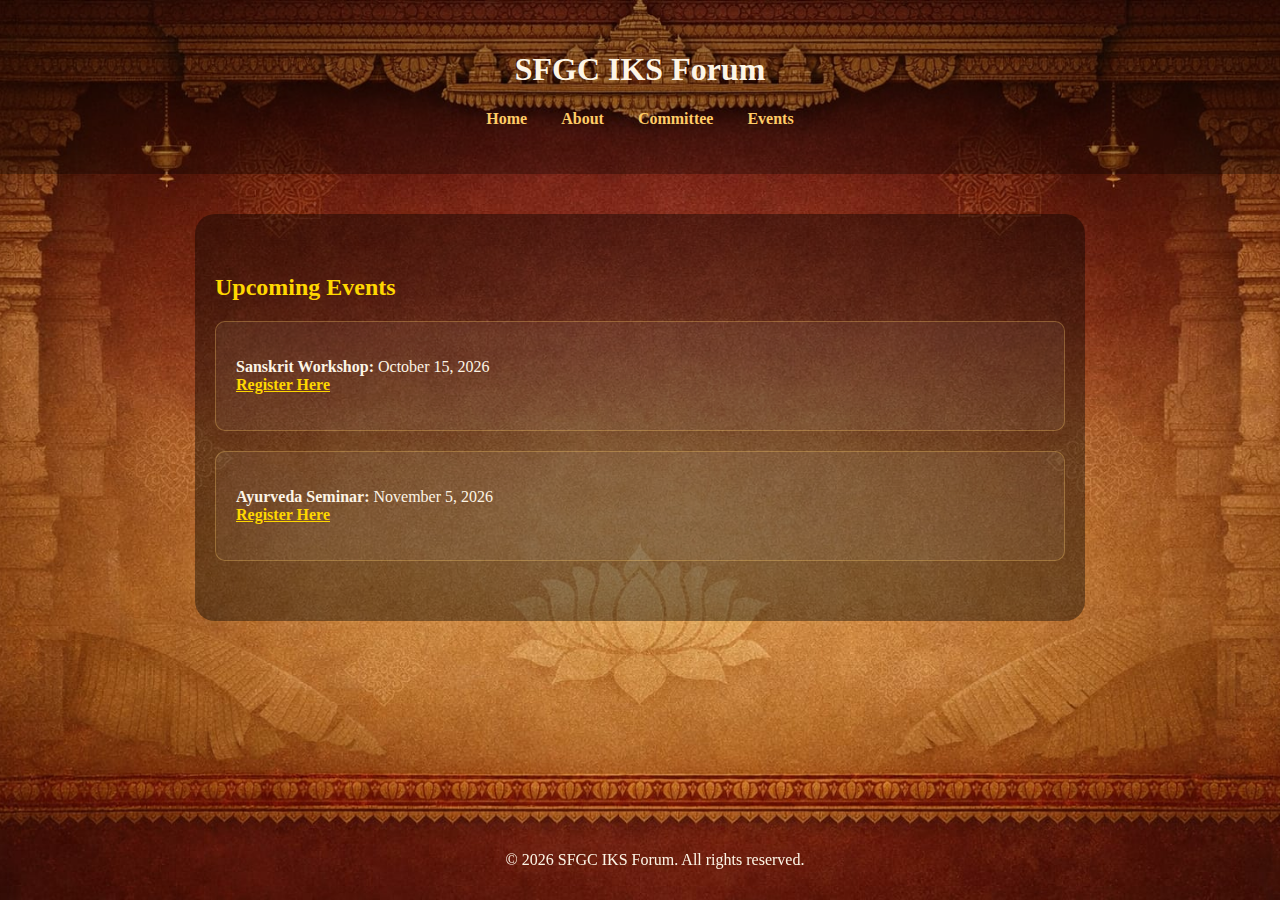
<file: events.html>
<!DOCTYPE html>
<html lang="en">
<head>
    <meta charset="UTF-8">
    <meta name="viewport" content="width=device-width, initial-scale=1.0">
    <title>SFGC IKS Forum - Events</title>
    <style>
        body { font-family: 'Georgia Pro', Georgia, serif; margin: 0; background: url('45383.png') no-repeat center center fixed; background-size: cover; color: #fdf5e6; }
        header { background-color: rgba(0, 0, 0, 0.3); padding: 30px 10px; text-align: center; }
        nav ul { list-style: none; padding: 0; }
        nav ul li { display: inline; margin: 0 15px; }
        nav a { color: #ffcc66; text-decoration: none; font-weight: bold; }
        main { padding: 40px 20px; max-width: 850px; margin: 40px auto; background-color: rgba(0, 0, 0, 0.4); border-radius: 20px; margin-bottom: 100px; }
        footer { position: fixed; bottom: 0; width: 100%; text-align: center; padding: 15px; background-color: transparent; color: #fdf5e6; }
        h2 { color: #ffd700; }
        .event-card { background: rgba(255, 255, 255, 0.05); padding: 20px; border-radius: 10px; margin-bottom: 20px; border: 1px solid rgba(255, 204, 102, 0.3); }
        .reg-btn { color: #ffd700; font-weight: bold; text-decoration: underline; }
    </style>
</head>
<body>
    <header>
        <h1>SFGC IKS Forum</h1>
        <nav>
            <ul>
                <li><a href="index.html">Home</a></li>
                <li><a href="about.html">About</a></li>
                <li><a href="committee.html">Committee</a></li>
                <li><a href="events.html">Events</a></li>
            </ul>
        </nav>
    </header>
    <main>
        <h2>Upcoming Events</h2>
        <div class="event-card">
            <p><strong>Sanskrit Workshop:</strong> October 15, 2026 <br> 
            <a href="#" class="reg-btn">Register Here</a></p>
        </div>
        <div class="event-card">
            <p><strong>Ayurveda Seminar:</strong> November 5, 2026 <br> 
            <a href="#" class="reg-btn">Register Here</a></p>
        </div>
    </main>
    <footer>
        <p>&copy; 2026 SFGC IKS Forum. All rights reserved.</p>
    </footer>
</body>
</html>
</file>
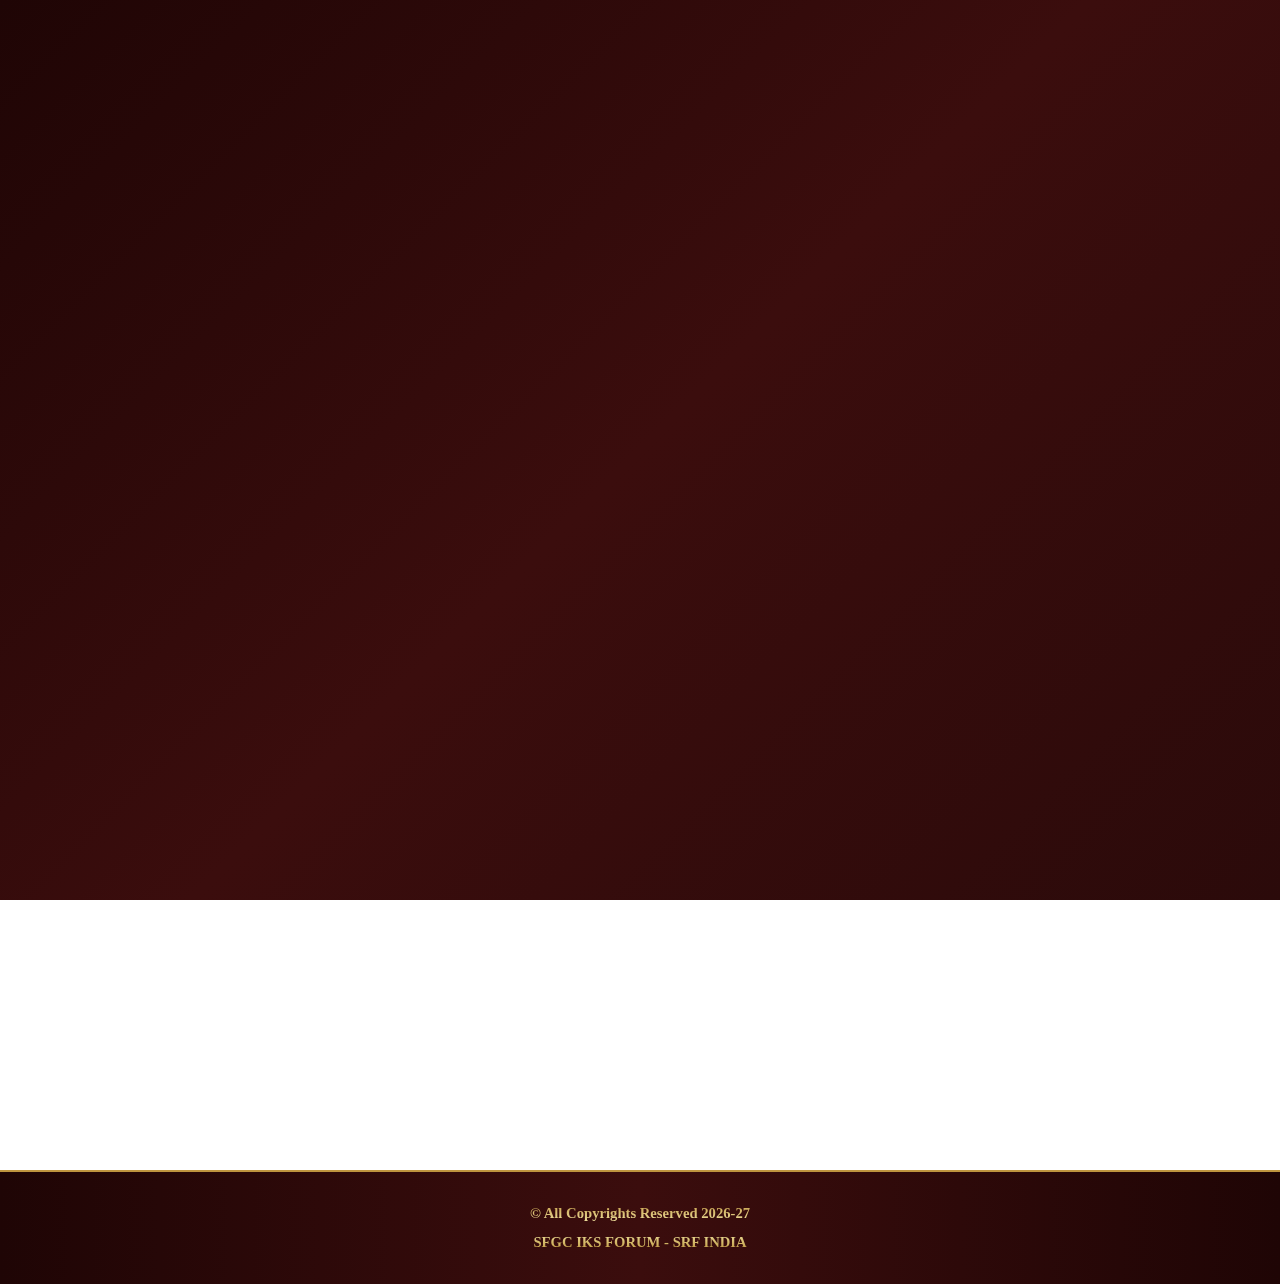
<file: home.html>
<!DOCTYPE html>
<html lang="en">
<head>
    <meta charset="UTF-8">
    <meta name="viewport" content="width=device-width, initial-scale=1.0, maximum-scale=5.0">
    <title>SFGC IKS Forum</title>
    <style>
        /* ============================================
           GLOBAL SETTINGS
           ============================================ */
        html, body {
            margin: 0;
            padding: 0;
            overscroll-behavior-x: none;
            overflow-x: hidden;
            min-height: 100vh;
            -webkit-font-smoothing: antialiased;
            text-rendering: optimizeLegibility;
            font-size: 11pt;
            line-height: 1.2;
        }
        
        body {
            font-family: 'Georgia Pro', Georgia, serif;
            background: url('45383.png') no-repeat top center fixed;
            background-size: cover;
            color: #fdf5e6;
            display: flex;
            flex-direction: column;
        }

        /* ============================================
           1. CINEMATIC LOADING SCREEN
           ============================================ */
        #loading-screen {
            position: fixed;
            top: 0;
            left: 0;
            width: 100%;
            height: 100%;
            background: linear-gradient(135deg, #1F0505 0%, #3B0D0D 50%, #2B0A0A 100%);
            display: flex;
            justify-content: center;
            align-items: center;
            z-index: 10000;
            transition: opacity 1s ease-in-out;
        }
        
        #iks-text {
            font-size: clamp(50px, 10vw, 80px);
            font-weight: 900;
            letter-spacing: 8px;
            background: linear-gradient(to bottom, #BF953F 22%, #FCF6BA 45%, #B38728 50%, #FBF5B7 55%, #AA771C 78%);
            -webkit-background-clip: text;
            -webkit-text-fill-color: transparent;
            opacity: 0;
            transform: scale(0.5);
            animation: netflixFadeIn 2s ease-out forwards;
        }
        
        @keyframes netflixFadeIn {
            to {
                opacity: 1;
                transform: scale(1);
            }
        }

        /* ============================================
           2. HEADER & NAVIGATION
           ============================================ */
        header {
            background-color: rgba(0, 0, 0, 0.6);
            padding: 20px;
            text-align: center;
            position: relative;
            z-index: 1000;
        }
        
        h1 {
            color: #ffd700;
            text-shadow: 2px 2px 4px rgba(0,0,0,0.7);
            margin: 10px 0;
        }
        
        /* Navigation Bar - From about.html */
        nav ul {
            list-style: none;
            padding: 0;
            display: flex;
            justify-content: center;
            flex-wrap: wrap;
            gap: 20px;
        }
        
        nav a {
            color: #ffcc66;
            text-decoration: none;
            font-weight: bold;
            position: relative;
            font-size: 1.1em;
            font-family: 'Georgia Pro', Georgia, serif;
            display: inline-block;
        }
        
        nav a::after {
            content: '';
            position: absolute;
            width: 0;
            height: 2px;
            bottom: -5px;
            left: 0;
            background-color: #ffd700;
            transition: width 0.3s ease;
        }
        
        nav a:hover::after {
            width: 100%;
        }
        
        nav a:hover {
            color: #fff;
            text-shadow: 0 0 10px #ffd700;
        }
        
        .hamburger {
            display: none;
            flex-direction: column;
            cursor: pointer;
            position: absolute;
            right: 10px;
            top: 70%;
            transform: translateY(-50%);
            z-index: 1001;
        }
        
        .hamburger div {
            width: 25px;
            height: 3px;
            background-color: #cccccc;
            margin: 3px 0;
        }

        /* ============================================
           3. MAIN CONTENT
           ============================================ */
        main {
            flex: 1;
            max-width: 900px;
            margin: 40px auto;
            padding: 40px 20px;
            background-color: rgba(0, 0, 0, 0.5);
            border-radius: 20px;
            box-shadow: 0 8px 32px 0 rgba(0, 0, 0, 0.8), 0 0 20px rgba(255, 215, 0, 0.2);
            text-align: center;
            opacity: 0;
            animation: pageFadeIn 1.5s ease-out forwards;
        }
        
        @keyframes pageFadeIn {
            to {
                opacity: 1;
            }
        }
        
        .main-title {
            font-size: 1.8em;
            color: #ffd700;
            border-bottom: 1px solid #ffcc66;
            display: inline-block;
            margin-bottom: 15px;
        }
        
        .description {
            text-align: justify;
            color: #fff;
            font-size: 11pt;
            line-height: 1.2;
        }

        /* Carousel */
        .carousel-container {
            position: relative;
            max-width: 100%;
            margin: 0 auto 40px;
            overflow: hidden;
            border-radius: 15px;
        }
        
        .carousel {
            display: flex;
            transition: transform 0.5s ease;
        }
        
        .carousel img {
            width: 100%;
            flex: 0 0 100%;
            height: auto;
            max-height: 400px;
            object-fit: contain;
        }
        
        .carousel-btn {
            position: absolute;
            top: 50%;
            transform: translateY(-50%);
            background: rgba(0,0,0,0.5);
            color: #fff;
            border: none;
            padding: 10px;
            cursor: pointer;
            border-radius: 50%;
            z-index: 10;
        }
        
        .carousel-btn.prev {
            left: 10px;
        }
        
        .carousel-btn.next {
            right: 10px;
        }

        /* ============================================
           4. FOOTER - From about.html
           ============================================ */
        footer {
            padding: 30px 20px;
            text-align: center;
            background: linear-gradient(to right, #1F0505, #3B0D0D, #1F0505);
            border-top: 2px solid #BF953F;
            margin-top: auto;
        }
        
        footer p {
            margin: 0;
            font-weight: bold;
            font-size: 1em;
            line-height: 1.6;
            color: #BF953F;
            background: linear-gradient(to bottom, #BF953F, #FCF6BA, #B38728);
            -webkit-background-clip: text;
            -webkit-text-fill-color: transparent;
            display: inline-block;
        }
        
        .footer-break {
            display: block;
            margin-top: 5px;
        }
        
        .hidden {
            opacity: 0 !important;
            visibility: hidden;
        }

        /* ============================================
           MOBILE STYLES
           ============================================ */
        @media (max-width: 768px) {
            .hamburger {
                display: flex;
            }
            
            nav ul {
                display: none;
                flex-direction: column;
                position: absolute;
                top: 75px;
                right: 10px;
                width: 260px;
                background-color: rgba(0, 0, 0, 0.95);
                padding: 25px 0;
                border: 1px solid #BF953F;
                border-radius: 12px;
                box-shadow: 0 10px 40px rgba(0,0,0,0.8);
                z-index: 2000;
            }
            
            nav ul.active {
                display: flex;
            }
            
            nav ul li {
                margin: 15px 0;
                width: 100%;
                text-align: center;
            }
            
            nav a {
                font-size: 1.2em;
            }
            
            main {
                padding: 20px 15px;
                margin: 20px auto;
                width: 95%;
            }
            
            footer p {
                font-size: 1.1em;
                line-height: 1.4;
            }
            
            .footer-break {
                display: block;
                margin-top: 5px;
            }
            
            .carousel img {
                max-height: 300px;
                object-fit: cover;
            }
        }
    </style>
</head>
<body>
    <!-- Loading Screen -->
    <div id="loading-screen">
        <div id="iks-text">SFGC IKS</div>
    </div>
    
    <!-- Header & Navigation -->
    <header>
        <div class="hamburger" onclick="toggleMenu()">
            <div></div>
            <div></div>
            <div></div>
        </div>
        <h1>SFGC IKS Forum Welcomes You</h1>
        <nav>
            <ul id="nav-menu">
                <li><a href="home.html?fromnav=true">Home</a></li>
                <li><a href="occasion.html?fromnav=true">Occasions</a></li>
                <li><a href="proceedings-journal.html?fromnav=true">Proceedings & Journal</a></li>
                <li><a href="committee.html?fromnav=true">Committee</a></li>
                <li><a href="about us.html?fromnav=true">About Us</a></li>
            </ul>
        </nav>
    </header>
    
    <!-- Main Content -->
    <main>
        <h2 class="main-title">Recent Updates</h2>
        <p style="color: #fff; font-weight: bold; margin-bottom: 35px;">
            IKS HORIZON 2025 - INTERNATIONAL CONFERENCE On INDIAN KNOWLEDGE SYSTEM
        </p>
        
        <!-- Carousel -->
        <div class="carousel-container">
            <div class="carousel" id="carousel">
                <img src="slide1.png">
                <img src="slide2.png">
                <img src="slide3.png">
                <img src="slide4.png">
                <img src="slide5.png">
                <img src="slide6.png">
                <img src="slide7.png">
                <img src="slide8.png">
                <img src="slide9.png">
                <img src="slide10.png">
                <img src="slide11.png">
                <img src="slide12.png">
                <img src="slide13.png">
                <img src="slide14.png">
                <img src="slide15.png">
                <img src="slide16.png">
                <img src="slide17.png">
                <img src="slide18.png">
                <img src="slide19.png">
                <img src="slide20.png">
                <img src="slide21.png">
                <img src="slide22.png">
            </div>
            <button class="carousel-btn prev" onclick="prevSlide()">&#10094;</button>
            <button class="carousel-btn next" onclick="nextSlide()">&#10095;</button>
        </div>
        
        <!-- Description -->
        <div class="description">
            The International Conference - IKS Horizon 2025, organized by the Seshadripuram Research Foundation (SRF) at Seshadripuram First Grade College (SFGC), Yelahanka, stood out as a prestigious academic gathering that celebrated the integration of the Indian Knowledge System (IKS) with contemporary global scholarship. The conference served as a vibrant platform for academicians, researchers, and practitioners to engage in meaningful discussions across disciplines including Science, Technology, Humanities, Commerce, and Management.

            The conference was graced by the distinguished presence of the Chief Guest, Dr. Anil D. Sahasrabudhe Chairman of NETF/ EC-NAAC & NBA /Former Chairman, AICTE., whose inaugural address set a strong intellectual tone for the event. The Chief Guest emphasized the relevance of Indian knowledge traditions in addressing present-day global challenges and highlighted the need for interdisciplinary research rooted in indigenous wisdom. The keynote insights inspired participants to explore innovative research pathways while preserving the richness of India's intellectual heritage.

            IKS Horizons 2025 witnessed enthusiastic participation from over 250 delegates, featuring 120 research paper presentations and 80 poster presentations by scholars from reputed institutions across India and abroad. The sessions were marked by dynamic academic exchanges, thought-provoking presentations, and interactive discussions that enriched the research experience of all participants. The hybrid mode of the conference enabled broader outreach and inclusive participation.

            A major highlight of the conference was the launch of key academic initiatives, including the release of the e-conference proceedings, the introduction of a seshadripuram Global Journal Multilinguistic(SJGML) Research Journal, and the formal establishment of the IKS Forum at SFGC. These milestones reflect SRF's continued commitment to promoting research excellence, fostering interdisciplinary collaboration, and strengthening the academic ecosystem.

            Through the successful organization of IKS Horizons 2025, the Seshadripuram Research Foundation reaffirmed its vision of nurturing research that harmoniously blends tradition with innovation. The conference laid a strong foundation for future scholarly collaborations and reinforced SRF's role as a catalyst for knowledge creation and academic leadership.
        </div>
    </main>
    
    <!-- Footer -->
    <footer>
        <p>
            © All Copyrights Reserved 2026-27
            <span class="footer-break">SFGC IKS FORUM - SRF INDIA</span>
        </p>
    </footer>
    
    <!-- JavaScript -->
    <script>
        function toggleMenu() {
            document.getElementById('nav-menu').classList.toggle('active');
        }
        
        // Professional Loading - 2.5 seconds
        window.addEventListener('load', () => {
            setTimeout(() => {
                document.getElementById('loading-screen').classList.add('hidden');
                setTimeout(() => {
                    document.getElementById('loading-screen').style.display = 'none';
                }, 1000);
            }, 2500);
        });
        
        // Carousel Functions
        let currentIndex = 0;
        const totalSlides = 22;
        
        function updateCarousel() {
            document.getElementById('carousel').style.transform = `translateX(-${currentIndex * 100}%)`;
        }
        
        function nextSlide() {
            currentIndex = (currentIndex + 1) % totalSlides;
            updateCarousel();
        }
        
        function prevSlide() {
            currentIndex = (currentIndex - 1 + totalSlides) % totalSlides;
            updateCarousel();
        }
        
        // Auto-slide every 4 seconds
        setInterval(nextSlide, 4000);
    </script>
</body>
</html>
</file>
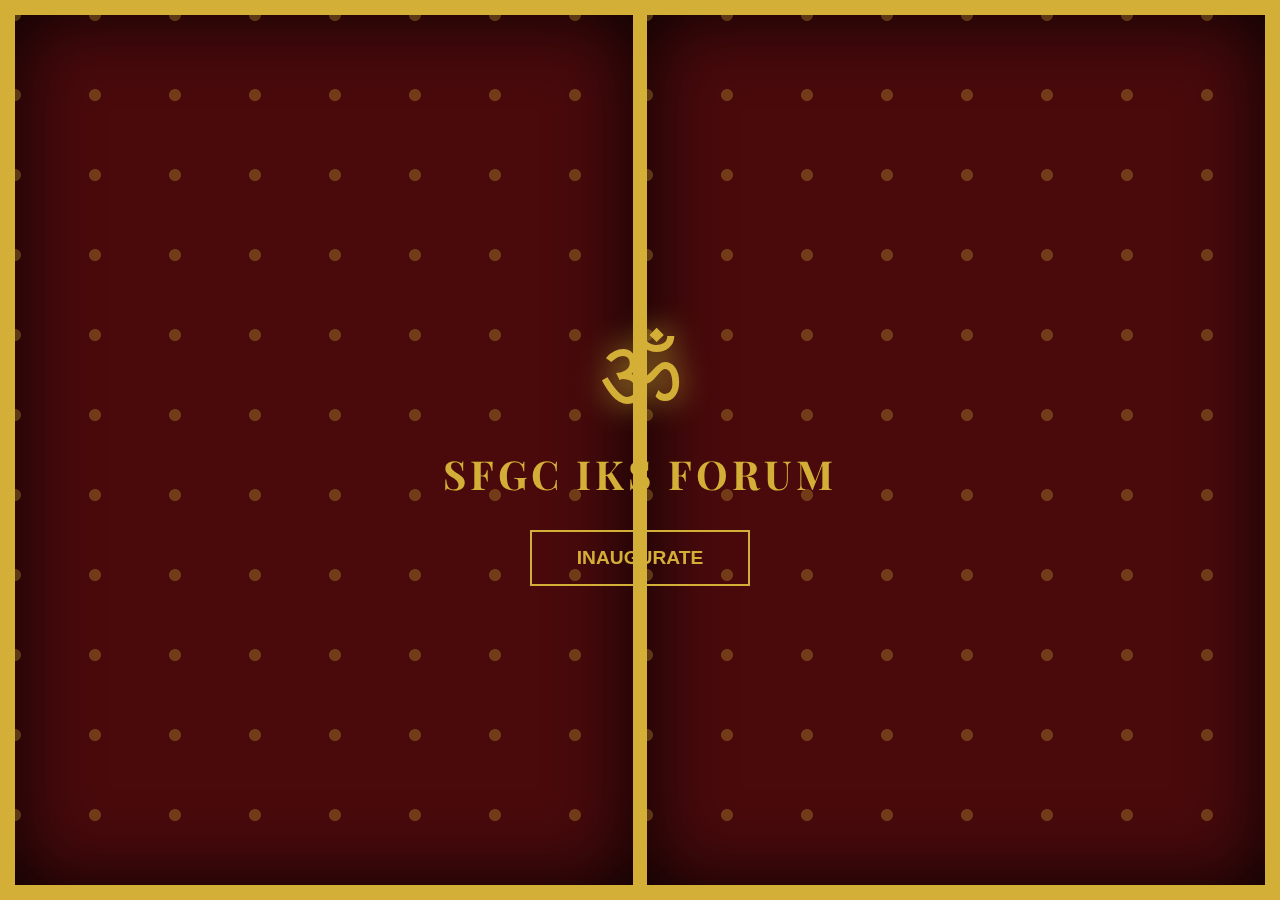
<file: launch.html>
<!DOCTYPE html>
<html lang="en">
<head>
    <meta charset="UTF-8">
    <meta name="viewport" content="width=device-width, initial-scale=1.0">
    <title>SFGC IKS FORUM - Grand Inauguration</title>
    <link href="https://fonts.googleapis.com/css2?family=Playfair+Display:wght@700&family=Poppins:wght@400;600&display=swap" rel="stylesheet">
    <style>
        :root {
            --temple-maroon: #4A0A0C;
            --gold-leaf: #D4AF37;
            --light-glow: #FAD5A5;
        }

        * { margin: 0; padding: 0; box-sizing: border-box; }

        body {
            background-color: #000;
            font-family: 'Poppins', sans-serif;
            overflow: hidden;
            height: 100vh;
            display: flex;
            align-items: center;
            justify-content: center;
        }

        /* The Mahadwaram Container */
        #mahadwaram {
            position: fixed;
            inset: 0;
            display: flex;
            z-index: 100;
        }

        /* Door Design */
        .door {
            width: 50%;
            height: 100%;
            background: var(--temple-maroon);
            border: 15px solid var(--gold-leaf);
            position: relative;
            transition: transform 4s cubic-bezier(0.7, 0, 0.3, 1);
            box-shadow: inset 0 0 80px rgba(0,0,0,0.9);
            display: flex;
            align-items: center;
            justify-content: center;
        }

        /* Tirupati Brass Studs */
        .door::before {
            content: '';
            position: absolute;
            inset: 0;
            background-image: radial-gradient(var(--gold-leaf) 10%, transparent 11%);
            background-size: 80px 80px;
            background-position: 40px 40px;
            opacity: 0.3;
        }

        .left-door { border-right: 7.5px solid var(--gold-leaf); }
        .right-door { border-left: 7.5px solid var(--gold-leaf); }

        /* Animation Classes */
        .opened .left-door { transform: translateX(-100%); }
        .opened .right-door { transform: translateX(100%); }

        /* UI Elements */
        .ui-overlay {
            position: absolute;
            z-index: 200;
            text-align: center;
            transition: opacity 1s ease;
            padding: 20px;
            width: 100%;
        }

        .om-symbol {
            font-size: 6rem;
            color: var(--gold-leaf);
            text-shadow: 0 0 30px var(--gold-leaf);
            margin-bottom: 20px;
            font-family: 'serif';
        }

        h1 {
            color: var(--gold-leaf);
            font-family: 'Playfair Display', serif;
            letter-spacing: 4px;
            margin-bottom: 30px;
            font-size: 2.5rem;
        }

        .btn-inaugurate {
            padding: 15px 45px;
            background: transparent;
            color: var(--gold-leaf);
            border: 2px solid var(--gold-leaf);
            font-size: 1.2rem;
            font-weight: 600;
            cursor: pointer;
            transition: all 0.3s;
            text-transform: uppercase;
        }

        .btn-inaugurate:hover {
            background: var(--gold-leaf);
            color: var(--temple-maroon);
            box-shadow: 0 0 40px var(--gold-leaf);
        }

        /* The Divine Light Burst */
        .light-burst {
            position: fixed;
            inset: 0;
            background: radial-gradient(circle, #fff 0%, var(--light-glow) 40%, transparent 100%);
            opacity: 0;
            pointer-events: none;
            z-index: 150;
            transition: opacity 2s ease;
        }

        .active-light { opacity: 1; }

        /* ==================== MOBILE RESPONSIVE ==================== */
        @media (max-width: 768px) {
            .door {
                border-width: 10px;
            }

            .door::before {
                background-size: 50px 50px;
                background-position: 25px 25px;
            }

            .om-symbol {
                font-size: 4rem;
                margin-bottom: 15px;
            }

            h1 {
                font-size: 1.6rem;
                letter-spacing: 2px;
                margin-bottom: 25px;
            }

            .btn-inaugurate {
                padding: 12px 30px;
                font-size: 1rem;
            }
        }

        @media (max-width: 480px) {
            .om-symbol {
                font-size: 3rem;
            }

            h1 {
                font-size: 1.3rem;
            }

            .btn-inaugurate {
                padding: 10px 25px;
                font-size: 0.9rem;
            }

            .door {
                border-width: 8px;
            }

            .door::before {
                background-size: 40px 40px;
                background-position: 20px 20px;
            }
        }
    </style>
</head>
<body>

    <div id="mahadwaram">
        <div class="door left-door"></div>
        <div class="door right-door"></div>
    </div>

    <div class="ui-overlay" id="launch-ui">
        <div class="om-symbol">ॐ</div>
        <h1>SFGC IKS FORUM</h1>
        <button class="btn-inaugurate" onclick="startInauguration()">Inaugurate</button>
    </div>

    <div class="light-burst" id="divine-light"></div>

    <script>
        function startInauguration() {
            const doors = document.getElementById('mahadwaram');
            const ui = document.getElementById('launch-ui');
            const light = document.getElementById('divine-light');

            // Hide UI
            ui.style.opacity = '0';

            // Open Doors
            setTimeout(() => {
                doors.classList.add('opened');
            }, 500);

            // Trigger Light Burst (The Darshan)
            setTimeout(() => {
                light.classList.add('active-light');
            }, 2500);

            // Redirect to main website after 9 seconds
            setTimeout(() => {
                window.location.href = 'index.html';
            }, 9000);
        }
    </script>
</body>
</html>
</file>
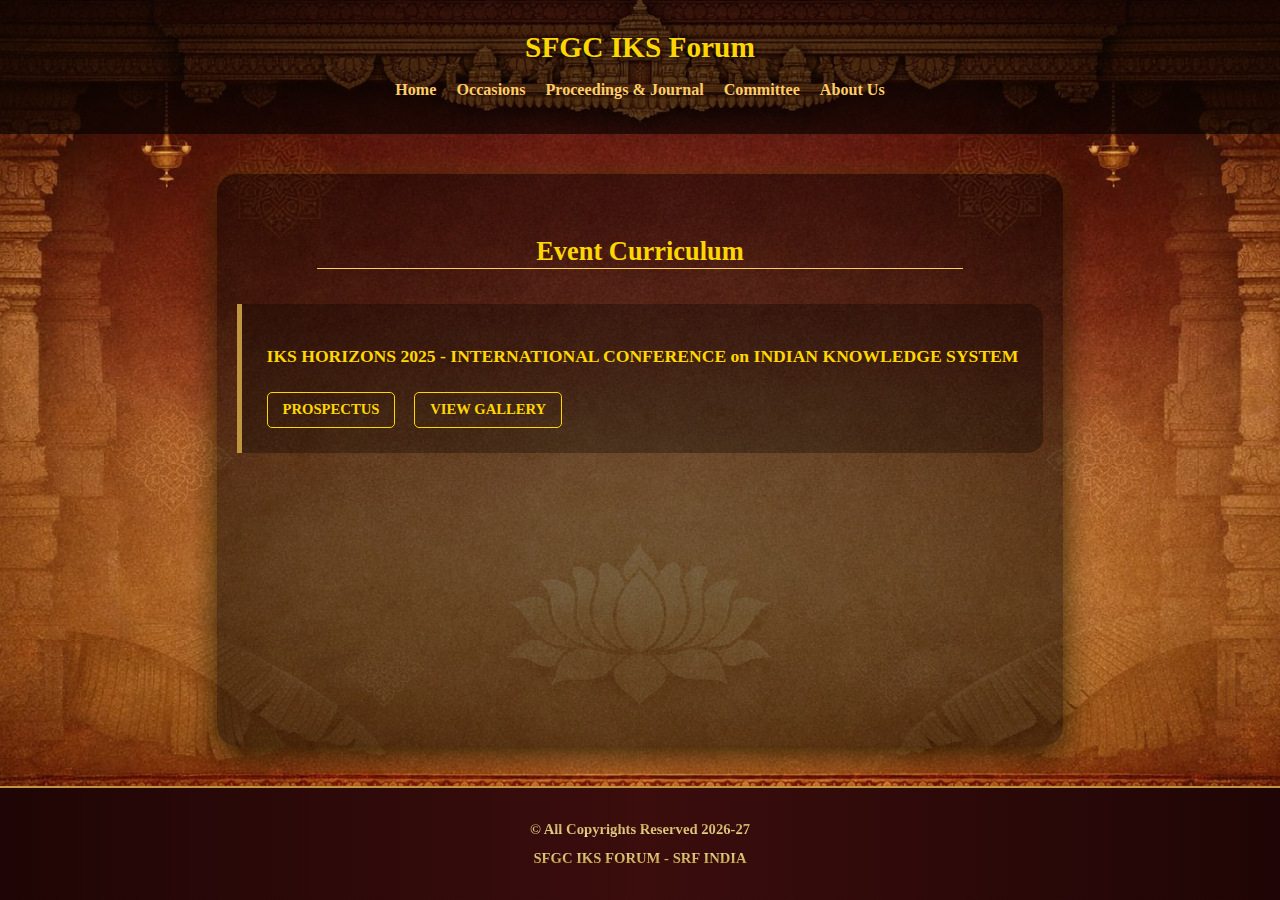
<file: occasion.html>
<!DOCTYPE html>
<html lang="en">
<head>
    <meta charset="UTF-8">
    <meta name="viewport" content="width=device-width, initial-scale=1.0, maximum-scale=5.0">
    <title>SFGC IKS Forum - Events</title>
    <style>
        /* ============================================
           GLOBAL DNA - Standardized for all pages
           ============================================ */
        html, body { 
            margin: 0;
            padding: 0;
            overscroll-behavior-x: none;
            overflow-x: hidden;
            min-height: 100vh;
            -webkit-font-smoothing: antialiased;
            text-rendering: optimizeLegibility;
            font-size: 11pt;
            line-height: 1.2;
        }
        
        body { 
            font-family: 'Georgia Pro', Georgia, serif;
            background: url('45383.png') no-repeat top center fixed;
            background-size: cover;
            color: #fdf5e6;
            display: flex;
            flex-direction: column;
        }

        /* ============================================
           HEADER & NAVIGATION - From about.html
           ============================================ */
        header {
            background-color: rgba(0, 0, 0, 0.6);
            padding: 20px;
            text-align: center;
            position: relative;
            z-index: 1000;
        }
        
        h1 {
            color: #ffd700;
            text-shadow: 2px 2px 4px rgba(0,0,0,0.7);
            margin: 10px 0;
        }
        
        nav ul {
            list-style: none;
            padding: 0;
            display: flex;
            justify-content: center;
            flex-wrap: wrap;
            gap: 20px;
        }
        
        nav a {
            color: #ffcc66;
            text-decoration: none;
            font-weight: bold;
            position: relative;
            font-size: 1.1em;
            font-family: 'Georgia Pro', Georgia, serif;
            display: inline-block;
        }
        
        nav a::after {
            content: '';
            position: absolute;
            width: 0;
            height: 2px;
            bottom: -5px;
            left: 0;
            background-color: #ffd700;
            transition: width 0.3s ease;
        }
        
        nav a:hover::after {
            width: 100%;
        }
        
        nav a:hover {
            color: #fff;
            text-shadow: 0 0 10px #ffd700;
        }

        /* Hamburger Menu */
        .hamburger {
            display: none;
            flex-direction: column;
            cursor: pointer;
            position: absolute;
            right: 10px;
            top: 70%;
            transform: translateY(-50%);
            z-index: 1001;
        }
        
        .hamburger div {
            width: 25px;
            height: 3px;
            background-color: #cccccc;
            margin: 3px 0;
        }

        /* ============================================
           MAIN CONTENT - Standardized Box
           ============================================ */
        main {
            flex: 1;
            max-width: 900px;
            margin: 40px auto;
            padding: 40px 20px;
            background-color: rgba(0, 0, 0, 0.5);
            border-radius: 20px;
            box-shadow: 0 8px 32px 0 rgba(0, 0, 0, 0.8), 0 0 20px rgba(255, 215, 0, 0.2);
            text-align: center;
        }

        h2.main-title {
            font-size: 1.8em;
            color: #ffd700;
            border-bottom: 1px solid #ffcc66;
            display: inline-block;
            margin-bottom: 35px;
            width: 80%;
        }

        .event-section {
            margin-bottom: 30px;
            padding: 25px;
            border-left: 5px solid #BF953F;
            text-align: left;
            background: rgba(0, 0, 0, 0.3);
            border-radius: 0 15px 15px 0;
        }

        .event-title {
            color: #ffd700;
            font-size: 1.2em;
            margin-bottom: 15px;
            font-weight: bold;
        }

        .event-btn {
            color: #ffd700;
            font-weight: bold;
            text-decoration: none;
            border: 1px solid #ffd700;
            padding: 8px 15px;
            border-radius: 5px;
            display: inline-block;
            transition: all 0.3s ease;
            margin-right: 15px;
            margin-top: 10px;
        }
        
        .event-btn:hover {
            background: #ffd700;
            color: #000;
        }

        /* ============================================
           FOOTER - From about.html
           ============================================ */
        footer {
            padding: 30px 20px;
            text-align: center;
            background: linear-gradient(to right, #1F0505, #3B0D0D, #1F0505);
            border-top: 2px solid #BF953F;
            margin-top: auto;
        }
        
        footer p {
            margin: 0;
            font-weight: bold;
            font-size: 1em;
            line-height: 1.6;
            color: #BF953F;
            background: linear-gradient(to bottom, #BF953F, #FCF6BA, #B38728);
            -webkit-background-clip: text;
            -webkit-text-fill-color: transparent;
            display: inline-block;
        }
        
        .footer-break {
            display: block;
            margin-top: 5px;
        }

        /* ============================================
           MOBILE STYLES
           ============================================ */
        @media (max-width: 768px) {
            .hamburger {
                display: flex;
            }
            
            nav ul {
                display: none;
                flex-direction: column;
                position: absolute;
                top: 75px;
                right: 10px;
                width: 260px;
                background-color: rgba(0, 0, 0, 0.95);
                padding: 25px 0;
                border: 1px solid #BF953F;
                border-radius: 12px;
                box-shadow: 0 10px 40px rgba(0,0,0,0.8);
                z-index: 2000;
            }
            
            nav ul.active {
                display: flex;
            }
            
            nav ul li {
                margin: 15px 0;
                width: 100%;
                text-align: center;
            }
            
            nav a {
                font-size: 1.2em;
            }
            
            main {
                padding: 20px 15px;
                margin: 20px auto;
                width: 95%;
            }
            
            .event-section {
                padding: 15px;
            }
            
            .event-btn {
                margin-right: 10px;
                margin-bottom: 10px;
            }
            
            footer p {
                font-size: 1.1em;
                line-height: 1.4;
            }
        }
    </style>
</head>
<body>
    <!-- Header & Navigation -->
    <header>
        <div class="hamburger" onclick="toggleMenu()">
            <div></div>
            <div></div>
            <div></div>
        </div>
        <h1>SFGC IKS Forum</h1>
        <nav>
            <ul id="nav-menu">
                <li><a href="home.html?fromnav=true">Home</a></li>
                <li><a href="occasion.html?fromnav=true">Occasions</a></li>
                <li><a href="proceedings-journal.html?fromnav=true">Proceedings & Journal</a></li>
                <li><a href="committee.html?fromnav=true">Committee</a></li>
                <li><a href="about us.html?fromnav=true">About Us</a></li>
            </ul>
        </nav>
    </header>
    
    <!-- Main Content -->
    <main>
        <h2 class="main-title">Event Curriculum</h2>
        
        <div class="event-section">
            <p class="event-title">
                IKS HORIZONS 2025 - INTERNATIONAL CONFERENCE on INDIAN KNOWLEDGE SYSTEM
            </p>
            <a href="https://drive.google.com/file/d/1TL5xug1Jgy4n2mnmJuXZfuGJwqIck21a/view?usp=drivesdk" 
               target="_blank" class="event-btn">
                PROSPECTUS
            </a>
            <a href="https://drive.google.com/drive/folders/1KHlqlGkWQ3xXBlPGiWZRhTSzLBiTzaB0" 
               target="_blank" class="event-btn">
                VIEW GALLERY
            </a>
        </div>
    </main>
    
    <!-- Footer -->
    <footer>
        <p>
            © All Copyrights Reserved 2026-27
            <span class="footer-break">SFGC IKS FORUM - SRF INDIA</span>
        </p>
    </footer>
    
    <!-- JavaScript -->
    <script>
        function toggleMenu() {
            document.getElementById('nav-menu').classList.toggle('active');
        }
    </script>
</body>
</html>
</file>
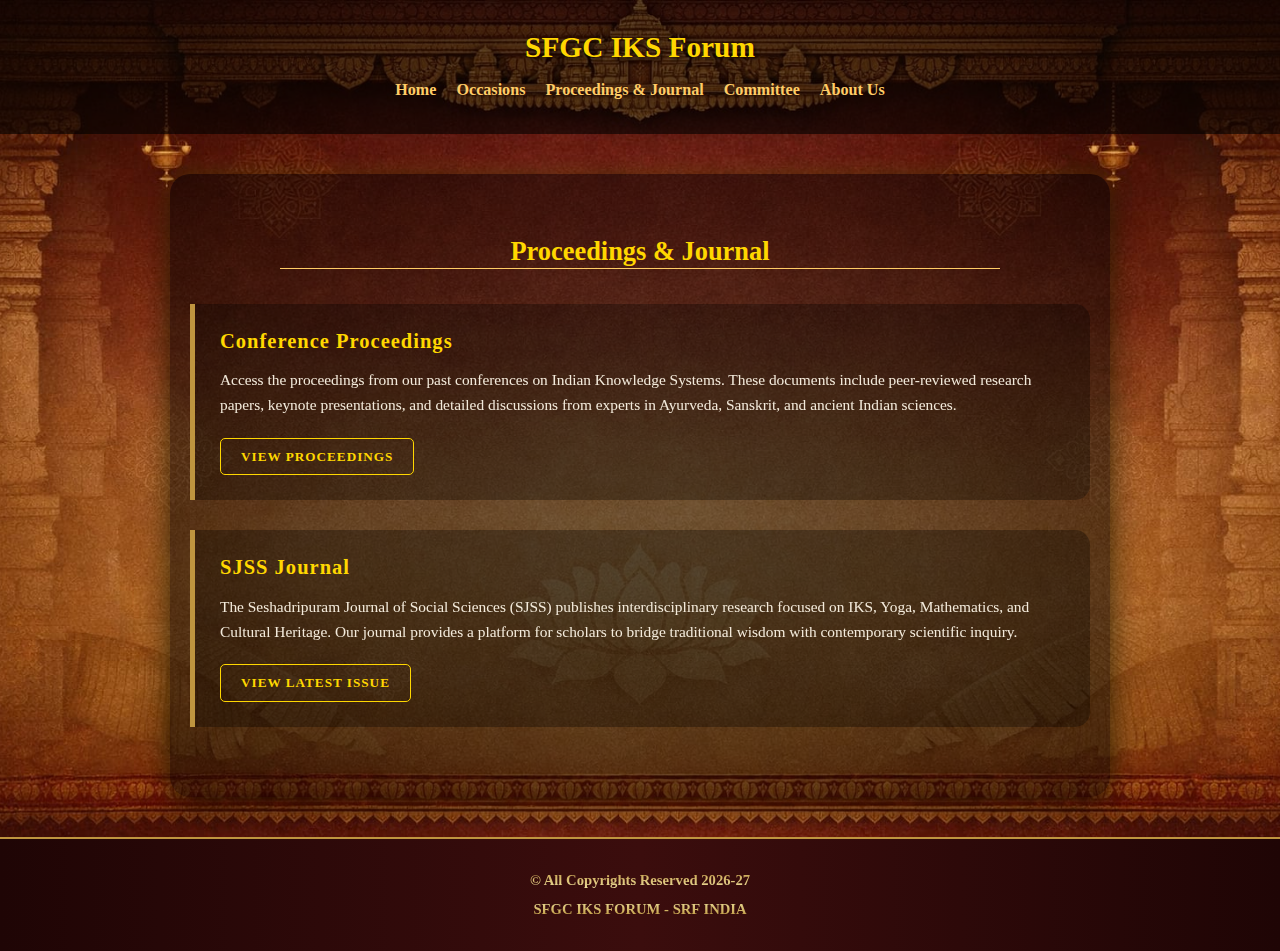
<file: proceedings-journal.html>
<!DOCTYPE html>
<html lang="en">
<head>
    <meta charset="UTF-8">
    <meta name="viewport" content="width=device-width, initial-scale=1.0, maximum-scale=5.0">
    <title>SFGC IKS Forum - Proceedings & Journal</title>
    <style>
        /* ============================================
           GLOBAL SETTINGS - Matched to all pages
           ============================================ */
        html, body {
            margin: 0;
            padding: 0;
            overscroll-behavior-x: none;
            overflow-x: hidden;
            min-height: 100vh;
            -webkit-font-smoothing: antialiased;
            text-rendering: optimizeLegibility;
            font-size: 11pt;
            line-height: 1.2;
        }

        body {
            font-family: 'Georgia Pro', Georgia, serif;
            background: url('45383.png') no-repeat top center fixed;
            background-size: cover;
            color: #fdf5e6;
            display: flex;
            flex-direction: column;
        }

        /* ============================================
           HEADER & NAVIGATION - From about.html
           ============================================ */
        header {
            background-color: rgba(0, 0, 0, 0.6);
            padding: 20px;
            text-align: center;
            position: relative;
            z-index: 1000;
        }

        h1 {
            color: #ffd700;
            text-shadow: 2px 2px 4px rgba(0,0,0,0.7);
            margin: 10px 0;
        }

        nav ul {
            list-style: none;
            padding: 0;
            display: flex;
            justify-content: center;
            flex-wrap: wrap;
            gap: 20px;
        }

        nav a {
            color: #ffcc66;
            text-decoration: none;
            font-weight: bold;
            position: relative;
            font-size: 1.1em;
            font-family: 'Georgia Pro', Georgia, serif;
            display: inline-block;
        }

        nav a::after {
            content: '';
            position: absolute;
            width: 0;
            height: 2px;
            bottom: -5px;
            left: 0;
            background-color: #ffd700;
            transition: width 0.3s ease;
        }

        nav a:hover::after {
            width: 100%;
        }

        nav a:hover {
            color: #fff;
            text-shadow: 0 0 10px #ffd700;
        }

        /* Hamburger Menu */
        .hamburger {
            display: none;
            flex-direction: column;
            cursor: pointer;
            position: absolute;
            right: 10px;
            top: 70%;
            transform: translateY(-50%);
            z-index: 1001;
        }

        .hamburger div {
            width: 25px;
            height: 3px;
            background-color: #cccccc;
            margin: 3px 0;
        }

        /* ============================================
           MAIN CONTENT - Premium Box Style
           ============================================ */
        main {
            flex: 1;
            max-width: 900px;
            margin: 40px auto;
            padding: 40px 20px;
            background-color: rgba(0, 0, 0, 0.5);
            border-radius: 20px;
            box-shadow: 0 8px 32px 0 rgba(0, 0, 0, 0.8), 0 0 20px rgba(255, 215, 0, 0.2);
            text-align: center;
        }

        h2.main-title {
            color: #ffd700;
            border-bottom: 1px solid #ffcc66;
            display: inline-block;
            margin-bottom: 35px;
            width: 80%;
            font-size: 1.8em;
        }

        .info-section {
            margin-bottom: 30px;
            padding: 25px;
            border-left: 5px solid #BF953F;
            text-align: left;
            background: rgba(0, 0, 0, 0.3);
            border-radius: 0 15px 15px 0;
        }

        .section-title {
            color: #ffd700;
            margin-top: 0;
            margin-bottom: 15px;
            font-size: 1.4em;
            letter-spacing: 1px;
        }

        .section-text {
            display: block;
            color: #fdf5e6;
            font-size: 1.05em;
            line-height: 1.6;
            margin-bottom: 20px;
            opacity: 0.95;
        }

        .action-link {
            color: #ffd700;
            font-weight: bold;
            text-decoration: none;
            border: 1px solid #ffd700;
            padding: 10px 20px;
            border-radius: 5px;
            display: inline-block;
            transition: all 0.3s ease;
            text-transform: uppercase;
            font-size: 0.9em;
            letter-spacing: 1px;
        }

        .action-link:hover {
            background: #ffd700;
            color: #000;
            box-shadow: 0 0 10px rgba(255, 215, 0, 0.4);
        }

        /* ============================================
           FOOTER - From about.html
           ============================================ */
        footer {
            padding: 30px 20px;
            text-align: center;
            background: linear-gradient(to right, #1F0505, #3B0D0D, #1F0505);
            border-top: 2px solid #BF953F;
            margin-top: auto;
        }

        footer p {
            margin: 0;
            font-weight: bold;
            font-size: 1em;
            line-height: 1.6;
            color: #BF953F;
            background: linear-gradient(to bottom, #BF953F, #FCF6BA, #B38728);
            -webkit-background-clip: text;
            -webkit-text-fill-color: transparent;
            display: inline-block;
        }

        .footer-break {
            display: block;
            margin-top: 5px;
        }

        /* ============================================
           MOBILE STYLES
           ============================================ */
        @media (max-width: 768px) {
            .hamburger {
                display: flex;
            }

            nav ul {
                display: none;
                flex-direction: column;
                position: absolute;
                top: 75px;
                right: 10px;
                width: 260px;
                background-color: rgba(0, 0, 0, 0.95);
                padding: 25px 0;
                border: 1px solid #BF953F;
                border-radius: 12px;
                box-shadow: 0 10px 40px rgba(0,0,0,0.8);
                z-index: 2000;
            }

            nav ul.active {
                display: flex;
            }

            nav ul li {
                margin: 15px 0;
                width: 100%;
                text-align: center;
            }

            nav a {
                font-size: 1.2em;
            }

            main {
                padding: 20px 15px;
                margin: 20px auto;
                width: 95%;
            }

            .info-section {
                padding: 20px;
            }

            h2.main-title {
                font-size: 1.5em;
            }

            footer p {
                font-size: 1.1em;
                line-height: 1.4;
            }
        }
    </style>
</head>
<body>
    <!-- Header & Navigation -->
    <header>
        <div class="hamburger" onclick="toggleMenu()">
            <div></div>
            <div></div>
            <div></div>
        </div>
        <h1>SFGC IKS Forum</h1>
        <nav>
            <ul id="nav-menu">
                <li><a href="home.html?fromnav=true">Home</a></li>
                <li><a href="occasion.html?fromnav=true">Occasions</a></li>
                <li><a href="proceedings-journal.html?fromnav=true">Proceedings & Journal</a></li>
                <li><a href="committee.html?fromnav=true">Committee</a></li>
                <li><a href="about us.html?fromnav=true">About Us</a></li>
            </ul>
        </nav>
    </header>

    <!-- Main Content -->
    <main>
        <h2 class="main-title">Proceedings & Journal</h2>

        <div class="info-section">
            <h3 class="section-title">Conference Proceedings</h3>
            <span class="section-text">
                Access the proceedings from our past conferences on Indian Knowledge Systems. 
                These documents include peer-reviewed research papers, keynote presentations, 
                and detailed discussions from experts in Ayurveda, Sanskrit, and ancient Indian sciences.
            </span>
            <a href="https://zenodo.org/records/17774153" target="_blank" class="action-link">
                View Proceedings
            </a>
        </div>

        <div class="info-section">
            <h3 class="section-title">SJSS Journal</h3>
            <span class="section-text">
                The Seshadripuram Journal of Social Sciences (SJSS) publishes interdisciplinary 
                research focused on IKS, Yoga, Mathematics, and Cultural Heritage. 
                Our journal provides a platform for scholars to bridge traditional wisdom with 
                contemporary scientific inquiry.
            </span>
            <a href="https://srf.set.edu.in/journal-issue" target="_blank" class="action-link">
                View Latest Issue
            </a>
        </div>
    </main>

    <!-- Footer -->
    <footer>
        <p>
            © All Copyrights Reserved 2026-27
            <span class="footer-break">SFGC IKS FORUM - SRF INDIA</span>
        </p>
    </footer>

    <!-- JavaScript -->
    <script>
        function toggleMenu() {
            document.getElementById('nav-menu').classList.toggle('active');
        }
    </script>
</body>
</html>
</file>
